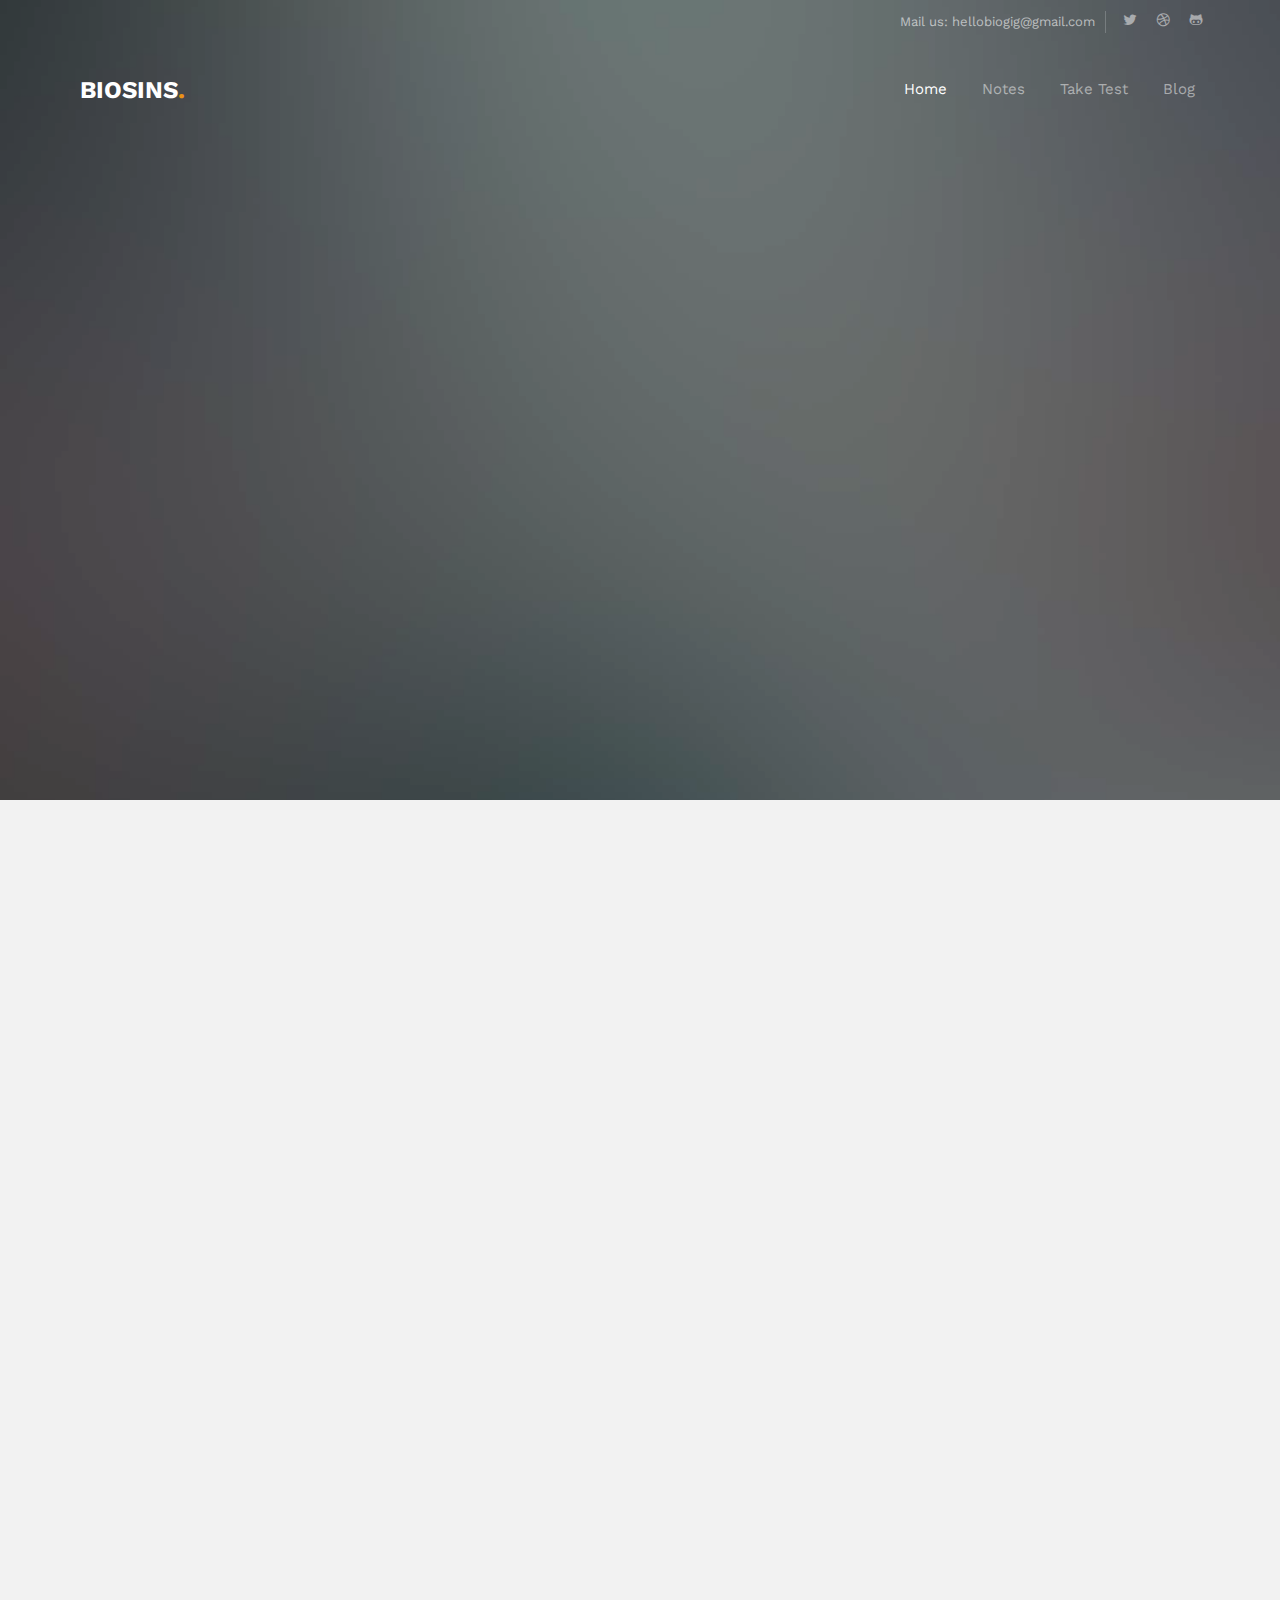
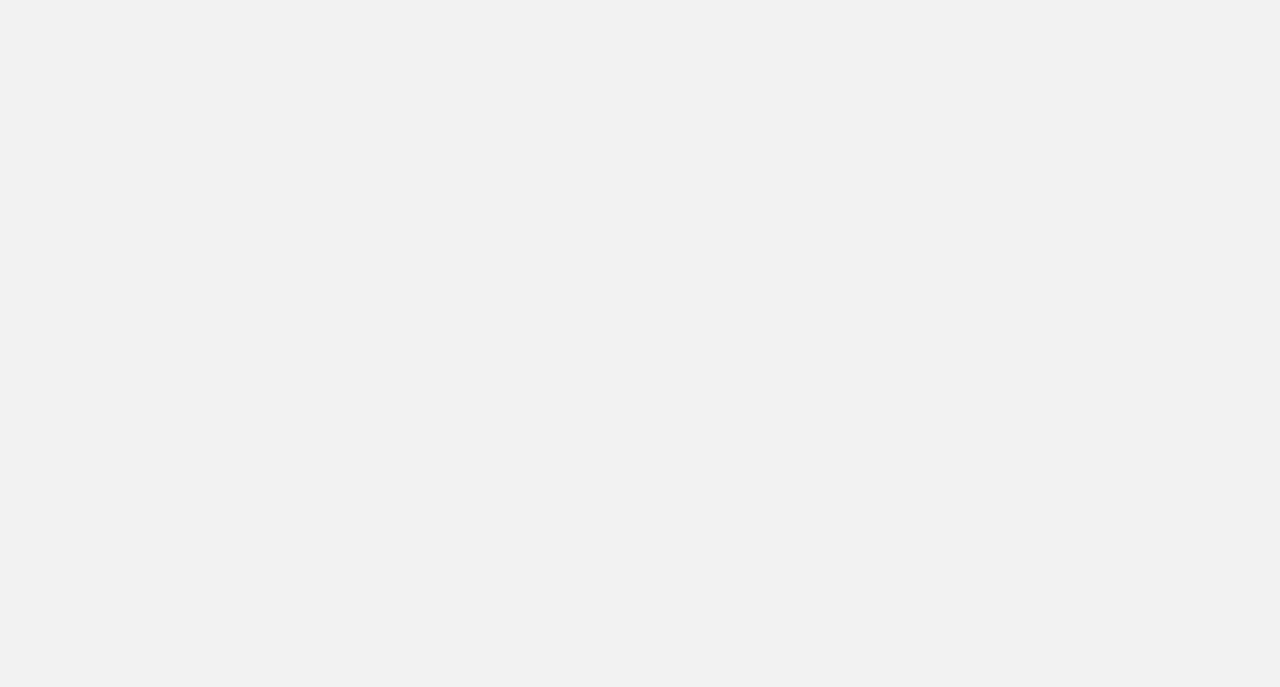
<file: index.html>
<!DOCTYPE HTML>
<html>
	<head>
	<meta charset="utf-8">
	<meta http-equiv="X-UA-Compatible" content="IE=edge">
	<title>Biosins &mdash; Exploring beyond Theorizons</title>
	<meta name="viewport" content="width=device-width, initial-scale=1">
	<meta name="description" content="Exploring beyond Theorizons" />
	<meta name="keywords" content="biosins, beyond theorizons, education" />
	<meta name="author" content="Biosins" />

	<link href="https://fonts.googleapis.com/css?family=Work+Sans:300,400,500,700,800" rel="stylesheet">
	<link rel="stylesheet" href="css/animate.css">
	<link rel="stylesheet" href="css/icomoon.css">
	<link rel="stylesheet" href="css/bootstrap.css">
	<link rel="stylesheet" href="css/magnific-popup.css">
	<link rel="stylesheet" href="css/owl.carousel.min.css">
	<link rel="stylesheet" href="css/owl.theme.default.min.css">
	<link rel="stylesheet" href="css/style.css">
	<script src="js/modernizr-2.6.2.min.js"></script>

	</head>
	<body>
		
	<div class="fh5co-loader"></div>
	
	<div id="page">
	<nav class="fh5co-nav" role="navigation">
		<div class="top">
			<div class="container">
				<div class="row">
					<div class="col-xs-12 text-right">
						<p class="num">Mail us: hellobiogig@gmail.com</p>
						<ul class="fh5co-social">
							<li><a href="#"><i class="icon-twitter"></i></a></li>
							<li><a href="#"><i class="icon-dribbble"></i></a></li>
							<li><a href="#"><i class="icon-github"></i></a></li>
						</ul>
					</div>
				</div>
			</div>
		</div>
		<div class="top-menu">
			<div class="container">
				<div class="row">
					<div class="col-xs-1">
						<div id="fh5co-logo"><a href="index.html">Biosins<span>.</span></a></div>
					</div>
					<div class="col-xs-11 text-right menu-1">
						<ul>
							<li class="active"><a href="index.html">Home</a></li>
							<li><a href="notes.html">Notes</a></li>
							<li><a href="#">Take Test</a></li>
							<li class="has-dropdown">
								<a href="blog.html">Blog</a>
								<ul class="dropdown">
									<li><a href="#">Web Design</a></li>
									<li><a href="#">eCommerce</a></li>
									<li><a href="#">Branding</a></li>
									<li><a href="#">API</a></li>
								</ul>
							</li>
						</ul>
					</div>
				</div>
				
			</div>
		</div>
	</nav>

	<header id="fh5co-header" class="fh5co-cover" role="banner" style="background-image:url(images/img_bg_1.jpg);" data-stellar-background-ratio="0.5">
		<div class="overlay"></div>
		<div class="container">
			<div class="row">
				<div class="col-md-8 col-md-offset-2 text-center">
					<div class="display-t">
						<div class="display-tc animate-box" data-animate-effect="fadeIn">
							<h1>The Art of Teaching is the Art of Assisting Discovery</h1>
							<h2>Exploring beyond Theorizons</h2>
							<p><a class="btn btn-primary btn-lg btn-learn" href="test.html">Take Test</a> <a class="btn btn-primary btn-lg popup-vimeo btn-video" href="https://vimeo.com/channels/staffpicks/93951774"><i class="icon-play"></i> Watch Video</a></p>
						</div>
					</div>
				</div>
			</div>
		</div>
	</header>

	<!-- Removed Counters Section -->

	<div id="fh5co-explore" class="fh5co-bg-section">
		<div class="container">
			<div class="row animate-box">
				<div class="col-md-6 col-md-offset-3 text-center fh5co-heading">
					<h2>Take Test</h2>
					<p>Far far away, behind the word mountains, far from the countries Vokalia and Consonantia, there live the blind texts. </p>
				</div>
			</div>
		</div>		
		<div class="fh5co-explore fh5co-explore1">
			<div class="container">
				<div class="row">
					<div class="col-md-8 col-md-push-5 animate-box">
						<img class="img-responsive" src="images/work_1.png" alt="work">
					</div>
					<div class="col-md-4 col-md-pull-8 animate-box">
						<div class="mt">
							<h3>We Want You To Learn English</h3>
							<p>Far far away, behind the word mountains, far from the countries Vokalia and Consonantia, there live the blind texts.</p>
							<ul class="list-nav">
								<li><i class="icon-check2"></i>Far far away, behind the word</li>
								<li><i class="icon-check2"></i>There live the blind texts</li>
								<li><i class="icon-check2"></i>Separated they live in bookmarksgrove</li>
							</ul>
							<p><a class="btn btn-primary btn-lg popup-vimeo btn-video" href="https://vimeo.com/channels/staffpicks/93951774"><i class="icon-play"></i> Watch Video</a></p>
						</div>
					</div>
				</div>
			</div>
		</div>

		<!-- Removed Showcase of Finished Projects Section -->

		<div id="fh5co-blog">
			<div class="container">
				<div class="row animate-box">
					<div class="col-md-8 col-md-offset-2 text-center fh5co-heading">
						<h2>Recent Post</h2>
						<p>We are working on it!</p>
					</div>
				</div>
			</div>
		</div>

		<!-- Removed Get Started Section -->

	</div>

	<!-- Removed Legal Section -->

	<div class="gototop js-top">
		<a href="#" class="js-gotop"><i class="icon-arrow-up"></i></a>
	</div>
	
	<script src="js/jquery.min.js"></script>
	<script src="js/jquery.easing.1.3.js"></script>
	<script src="js/bootstrap.min.js"></script>
	<script src="js/jquery.waypoints.min.js"></script>
	<script src="js/jquery.stellar.min.js"></script>
	<script src="js/owl.carousel.min.js"></script>
	<script src="js/jquery.countTo.js"></script>
	<script src="js/jquery.magnific-popup.min.js"></script>
	<script src="js/magnific-popup-options.js"></script>
	<script src="js/main.js"></script>

	</body>
</html>
</file>
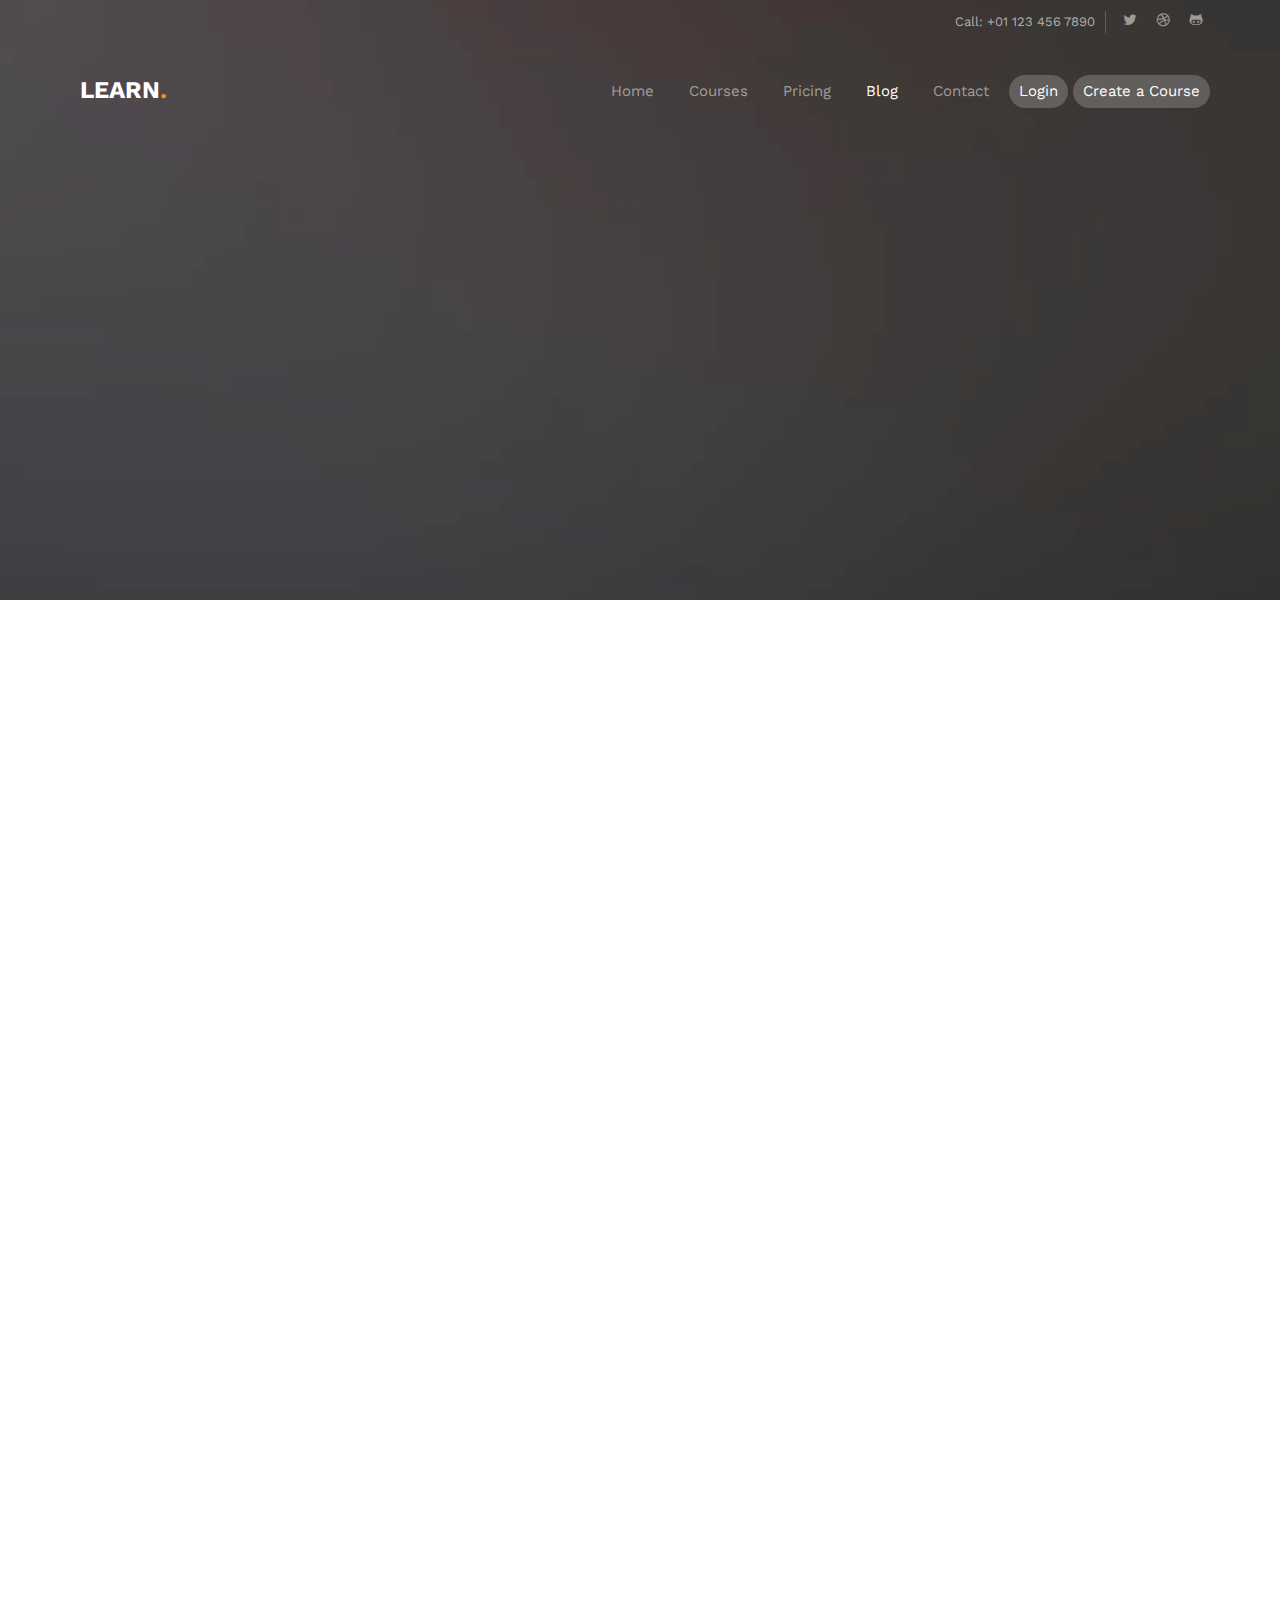
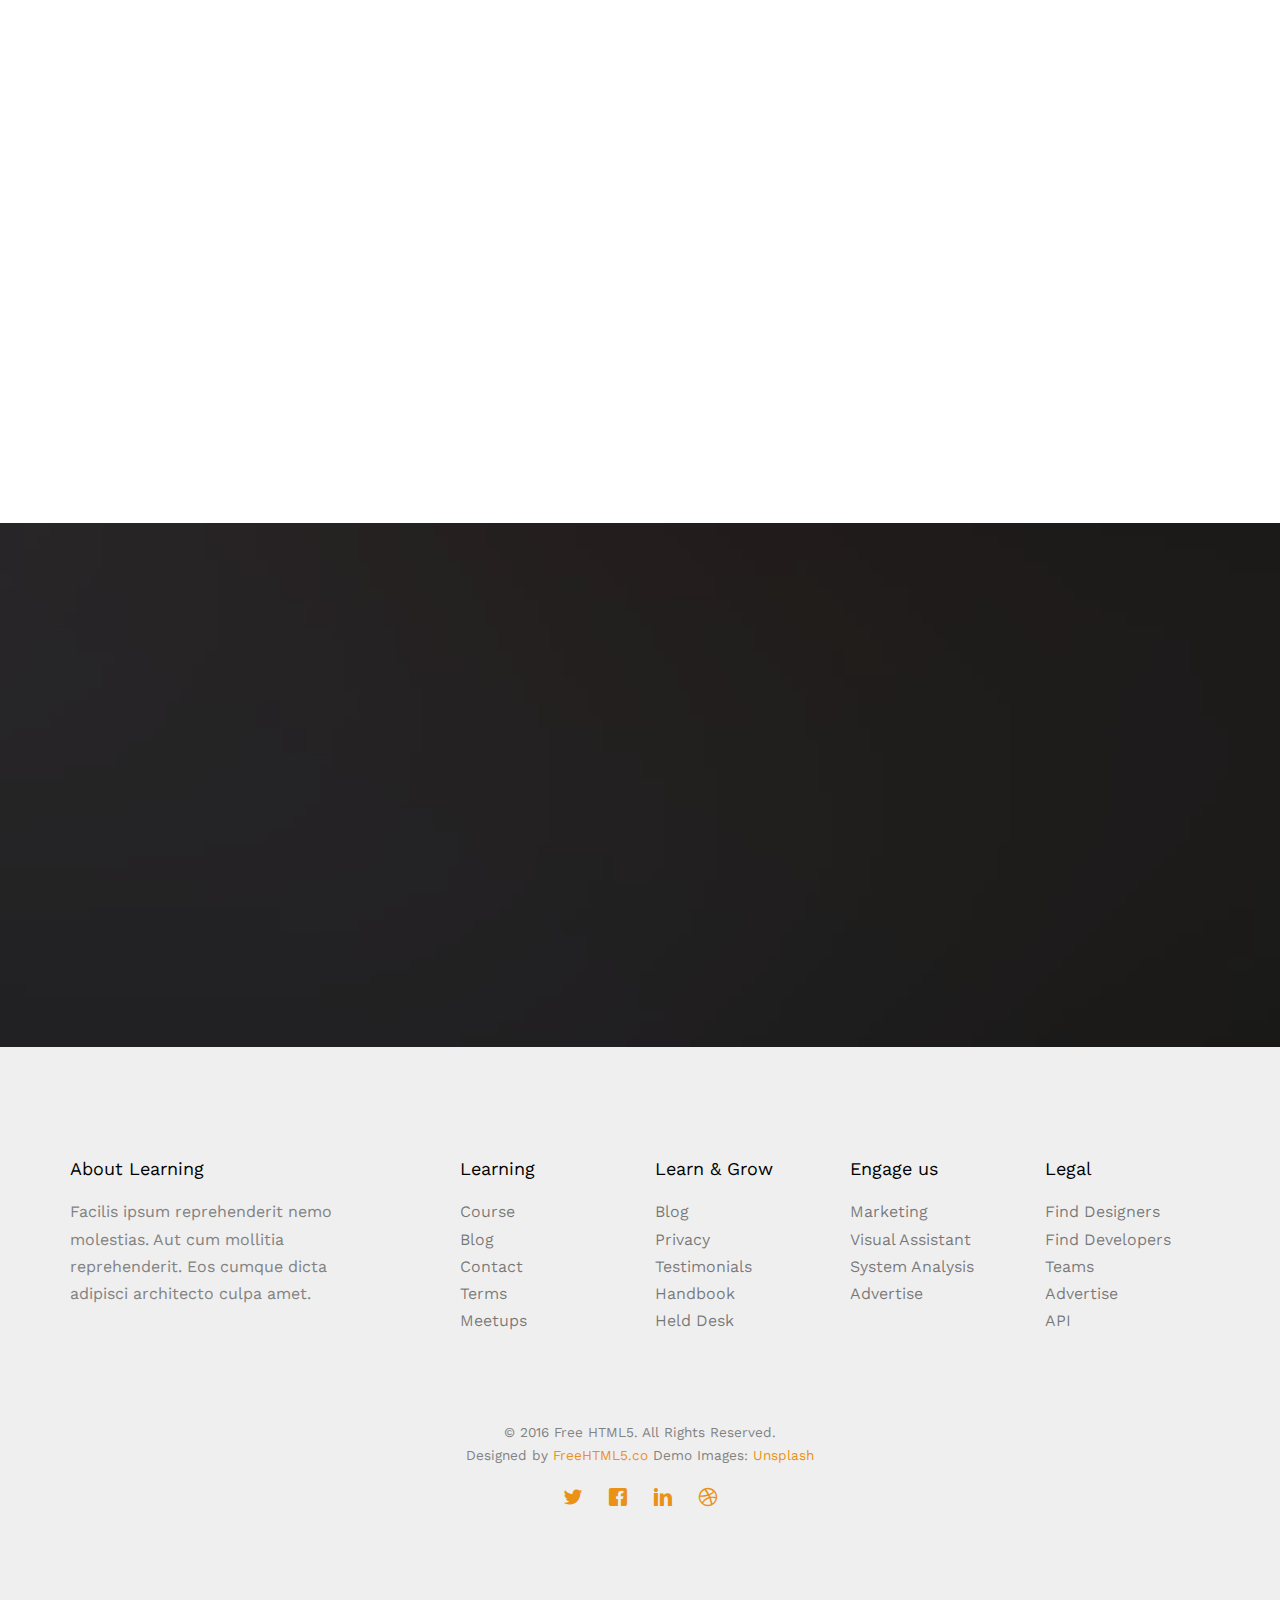
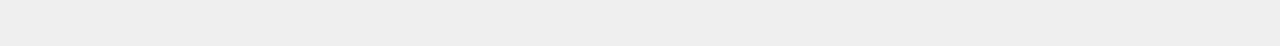
<file: blog.html>
<!DOCTYPE HTML>
<html>
	<head>
	<meta charset="utf-8">
	<meta http-equiv="X-UA-Compatible" content="IE=edge">
	<title>Learn &mdash; Free Website Template, Free HTML5 Template by freehtml5.co</title>
	<meta name="viewport" content="width=device-width, initial-scale=1">
	<meta name="description" content="Free HTML5 Website Template by freehtml5.co" />
	<meta name="keywords" content="free website templates, free html5, free template, free bootstrap, free website template, html5, css3, mobile first, responsive" />
	<meta name="author" content="freehtml5.co" />

	<!-- 
	//////////////////////////////////////////////////////

	FREE HTML5 TEMPLATE 
	DESIGNED & DEVELOPED by FreeHTML5.co
		
	Website: 		http://freehtml5.co/
	Email: 			info@freehtml5.co
	Twitter: 		http://twitter.com/fh5co
	Facebook: 		https://www.facebook.com/fh5co

	//////////////////////////////////////////////////////
	 -->

  	<!-- Facebook and Twitter integration -->
	<meta property="og:title" content=""/>
	<meta property="og:image" content=""/>
	<meta property="og:url" content=""/>
	<meta property="og:site_name" content=""/>
	<meta property="og:description" content=""/>
	<meta name="twitter:title" content="" />
	<meta name="twitter:image" content="" />
	<meta name="twitter:url" content="" />
	<meta name="twitter:card" content="" />

	<link href="https://fonts.googleapis.com/css?family=Work+Sans:300,400,500,700,800" rel="stylesheet">
	
	<!-- Animate.css -->
	<link rel="stylesheet" href="css/animate.css">
	<!-- Icomoon Icon Fonts-->
	<link rel="stylesheet" href="css/icomoon.css">
	<!-- Bootstrap  -->
	<link rel="stylesheet" href="css/bootstrap.css">

	<!-- Magnific Popup -->
	<link rel="stylesheet" href="css/magnific-popup.css">

	<!-- Owl Carousel  -->
	<link rel="stylesheet" href="css/owl.carousel.min.css">
	<link rel="stylesheet" href="css/owl.theme.default.min.css">

	<!-- Theme style  -->
	<link rel="stylesheet" href="css/style.css">

	<!-- Modernizr JS -->
	<script src="js/modernizr-2.6.2.min.js"></script>
	<!-- FOR IE9 below -->
	<!--[if lt IE 9]>
	<script src="js/respond.min.js"></script>
	<![endif]-->

	</head>
	<body>
		
	<div class="fh5co-loader"></div>
	
	<div id="page">
	<nav class="fh5co-nav" role="navigation">
		<div class="top">
			<div class="container">
				<div class="row">
					<div class="col-xs-12 text-right">
						<p class="num">Call: +01 123 456 7890</p>
						<ul class="fh5co-social">
							<li><a href="#"><i class="icon-twitter"></i></a></li>
							<li><a href="#"><i class="icon-dribbble"></i></a></li>
							<li><a href="#"><i class="icon-github"></i></a></li>
						</ul>
					</div>
				</div>
			</div>
		</div>
		<div class="top-menu">
			<div class="container">
				<div class="row">
					<div class="col-xs-1">
						<div id="fh5co-logo"><a href="index.html">Learn<span>.</span></a></div>
					</div>
					<div class="col-xs-11 text-right menu-1">
						<ul>
							<li><a href="index.html">Home</a></li>
							<li><a href="courses.html">Courses</a></li>
							<li><a href="pricing.html">Pricing</a></li>
							<li class="has-dropdown active">
								<a href="blog.html">Blog</a>
								<ul class="dropdown">
									<li><a href="#">Web Design</a></li>
									<li><a href="#">eCommerce</a></li>
									<li><a href="#">Branding</a></li>
									<li><a href="#">API</a></li>
								</ul>
							</li>
							<li><a href="contact.html">Contact</a></li>
							<li class="btn-cta"><a href="#"><span>Login</span></a></li>
							<li class="btn-cta"><a href="#"><span>Create a Course</span></a></li>
						</ul>
					</div>
				</div>
				
			</div>
		</div>
	</nav>

	<header id="fh5co-header" class="fh5co-cover fh5co-cover-sm" role="banner" style="background-image:url(images/img_bg_2.jpg);" data-stellar-background-ratio="0.5">
		<div class="overlay"></div>
		<div class="container">
			<div class="row">
				<div class="col-md-8 col-md-offset-2 text-center">
					<div class="display-t">
						<div class="display-tc animate-box" data-animate-effect="fadeIn">
							<h1>Blog</h1>
							<h2>Free html5 templates Made by <a href="http://freehtml5.co" target="_blank">freehtml5.co</a></h2>
						</div>
					</div>
				</div>
			</div>
		</div>
	</header>

	<div id="fh5co-blog">
		<div class="container">
			<div class="row">
				<div class="col-lg-4 col-md-4">
					<div class="fh5co-blog animate-box">
						<a href="#"><img class="img-responsive" src="images/project-4.jpg" alt=""></a>
						<div class="blog-text">
							<h3><a href=""#>45 Minimal Workspace Rooms for Web Savvys</a></h3>
							<span class="posted_on">Nov. 15th</span>
							<span class="comment"><a href="">21<i class="icon-speech-bubble"></i></a></span>
							<p>Far far away, behind the word mountains, far from the countries Vokalia and Consonantia, there live the blind texts.</p>
							<a href="#" class="btn btn-primary">Read More</a>
						</div> 
					</div>
				</div>
				<div class="col-lg-4 col-md-4">
					<div class="fh5co-blog animate-box">
						<a href="#"><img class="img-responsive" src="images/project-2.jpg" alt=""></a>
						<div class="blog-text">
							<h3><a href=""#>45 Minimal Worksspace Rooms for Web Savvys</a></h3>
							<span class="posted_on">Nov. 15th</span>
							<span class="comment"><a href="">21<i class="icon-speech-bubble"></i></a></span>
							<p>Far far away, behind the word mountains, far from the countries Vokalia and Consonantia, there live the blind texts.</p>
							<a href="#" class="btn btn-primary">Read More</a>
						</div> 
					</div>
				</div>
				<div class="col-lg-4 col-md-4">
					<div class="fh5co-blog animate-box">
						<a href="#"><img class="img-responsive" src="images/project-3.jpg" alt=""></a>
						<div class="blog-text">
							<h3><a href=""#>45 Minimal Workspace Rooms for Web Savvys</a></h3>
							<span class="posted_on">Nov. 15th</span>
							<span class="comment"><a href="">21<i class="icon-speech-bubble"></i></a></span>
							<p>Far far away, behind the word mountains, far from the countries Vokalia and Consonantia, there live the blind texts.</p>
							<a href="#" class="btn btn-primary">Read More</a>
						</div> 
					</div>
				</div>

				<div class="col-lg-4 col-md-4">
					<div class="fh5co-blog animate-box">
						<a href="#"><img class="img-responsive" src="images/project-1.jpg" alt=""></a>
						<div class="blog-text">
							<h3><a href=""#>45 Minimal Workspace Rooms for Web Savvys</a></h3>
							<span class="posted_on">Nov. 15th</span>
							<span class="comment"><a href="">21<i class="icon-speech-bubble"></i></a></span>
							<p>Far far away, behind the word mountains, far from the countries Vokalia and Consonantia, there live the blind texts.</p>
							<a href="#" class="btn btn-primary">Read More</a>
						</div> 
					</div>
				</div>
				<div class="col-lg-4 col-md-4">
					<div class="fh5co-blog animate-box">
						<a href="#"><img class="img-responsive" src="images/project-6.jpg" alt=""></a>
						<div class="blog-text">
							<h3><a href=""#>45 Minimal Worksspace Rooms for Web Savvys</a></h3>
							<span class="posted_on">Nov. 15th</span>
							<span class="comment"><a href="">21<i class="icon-speech-bubble"></i></a></span>
							<p>Far far away, behind the word mountains, far from the countries Vokalia and Consonantia, there live the blind texts.</p>
							<a href="#" class="btn btn-primary">Read More</a>
						</div> 
					</div>
				</div>
				<div class="col-lg-4 col-md-4">
					<div class="fh5co-blog animate-box">
						<a href="#"><img class="img-responsive" src="images/project-5.jpg" alt=""></a>
						<div class="blog-text">
							<h3><a href=""#>45 Minimal Workspace Rooms for Web Savvys</a></h3>
							<span class="posted_on">Nov. 15th</span>
							<span class="comment"><a href="">21<i class="icon-speech-bubble"></i></a></span>
							<p>Far far away, behind the word mountains, far from the countries Vokalia and Consonantia, there live the blind texts.</p>
							<a href="#" class="btn btn-primary">Read More</a>
						</div> 
					</div>
				</div>
			</div>
		</div>
	</div>
	
	<div id="fh5co-started" style="background-image:url(images/img_bg_2.jpg);">
		<div class="overlay"></div>
		<div class="container">
			<div class="row animate-box">
				<div class="col-md-8 col-md-offset-2 text-center fh5co-heading">
					<h2>Lets Get Started</h2>
					<p>Dignissimos asperiores vitae velit veniam totam fuga molestias accusamus alias autem provident. Odit ab aliquam dolor eius.</p>
				</div>
			</div>
			<div class="row animate-box">
				<div class="col-md-8 col-md-offset-2 text-center">
					<p><a href="#" class="btn btn-default btn-lg">Create A Free Course</a></p>
				</div>
			</div>
		</div>
	</div>

	<footer id="fh5co-footer" role="contentinfo">
		<div class="container">
			<div class="row row-pb-md">
				<div class="col-md-3 fh5co-widget">
					<h4>About Learning</h4>
					<p>Facilis ipsum reprehenderit nemo molestias. Aut cum mollitia reprehenderit. Eos cumque dicta adipisci architecto culpa amet.</p>
				</div>
				<div class="col-md-2 col-sm-4 col-xs-6 col-md-push-1">
					<h4>Learning</h4>
					<ul class="fh5co-footer-links">
						<li><a href="#">Course</a></li>
						<li><a href="#">Blog</a></li>
						<li><a href="#">Contact</a></li>
						<li><a href="#">Terms</a></li>
						<li><a href="#">Meetups</a></li>
					</ul>
				</div>

				<div class="col-md-2 col-sm-4 col-xs-6 col-md-push-1">
					<h4>Learn &amp; Grow</h4>
					<ul class="fh5co-footer-links">
						<li><a href="#">Blog</a></li>
						<li><a href="#">Privacy</a></li>
						<li><a href="#">Testimonials</a></li>
						<li><a href="#">Handbook</a></li>
						<li><a href="#">Held Desk</a></li>
					</ul>
				</div>

				<div class="col-md-2 col-sm-4 col-xs-6 col-md-push-1">
					<h4>Engage us</h4>
					<ul class="fh5co-footer-links">
						<li><a href="#">Marketing</a></li>
						<li><a href="#">Visual Assistant</a></li>
						<li><a href="#">System Analysis</a></li>
						<li><a href="#">Advertise</a></li>
					</ul>
				</div>

				<div class="col-md-2 col-sm-4 col-xs-6 col-md-push-1">
					<h4>Legal</h4>
					<ul class="fh5co-footer-links">
						<li><a href="#">Find Designers</a></li>
						<li><a href="#">Find Developers</a></li>
						<li><a href="#">Teams</a></li>
						<li><a href="#">Advertise</a></li>
						<li><a href="#">API</a></li>
					</ul>
				</div>
			</div>

			<div class="row copyright">
				<div class="col-md-12 text-center">
					<p>
						<small class="block">&copy; 2016 Free HTML5. All Rights Reserved.</small> 
						<small class="block">Designed by <a href="http://freehtml5.co/" target="_blank">FreeHTML5.co</a> Demo Images: <a href="http://unsplash.co/" target="_blank">Unsplash</a></small>
					</p>
					<p>
						<ul class="fh5co-social-icons">
							<li><a href="#"><i class="icon-twitter"></i></a></li>
							<li><a href="#"><i class="icon-facebook"></i></a></li>
							<li><a href="#"><i class="icon-linkedin"></i></a></li>
							<li><a href="#"><i class="icon-dribbble"></i></a></li>
						</ul>
					</p>
				</div>
			</div>

		</div>
	</footer>
	</div>

	<div class="gototop js-top">
		<a href="#" class="js-gotop"><i class="icon-arrow-up"></i></a>
	</div>
	
	<!-- jQuery -->
	<script src="js/jquery.min.js"></script>
	<!-- jQuery Easing -->
	<script src="js/jquery.easing.1.3.js"></script>
	<!-- Bootstrap -->
	<script src="js/bootstrap.min.js"></script>
	<!-- Waypoints -->
	<script src="js/jquery.waypoints.min.js"></script>
	<!-- Stellar Parallax -->
	<script src="js/jquery.stellar.min.js"></script>
	<!-- Carousel -->
	<script src="js/owl.carousel.min.js"></script>
	<!-- countTo -->
	<script src="js/jquery.countTo.js"></script>
	<!-- Magnific Popup -->
	<script src="js/jquery.magnific-popup.min.js"></script>
	<script src="js/magnific-popup-options.js"></script>
	<!-- Main -->
	<script src="js/main.js"></script>

	</body>
</html>
</file>
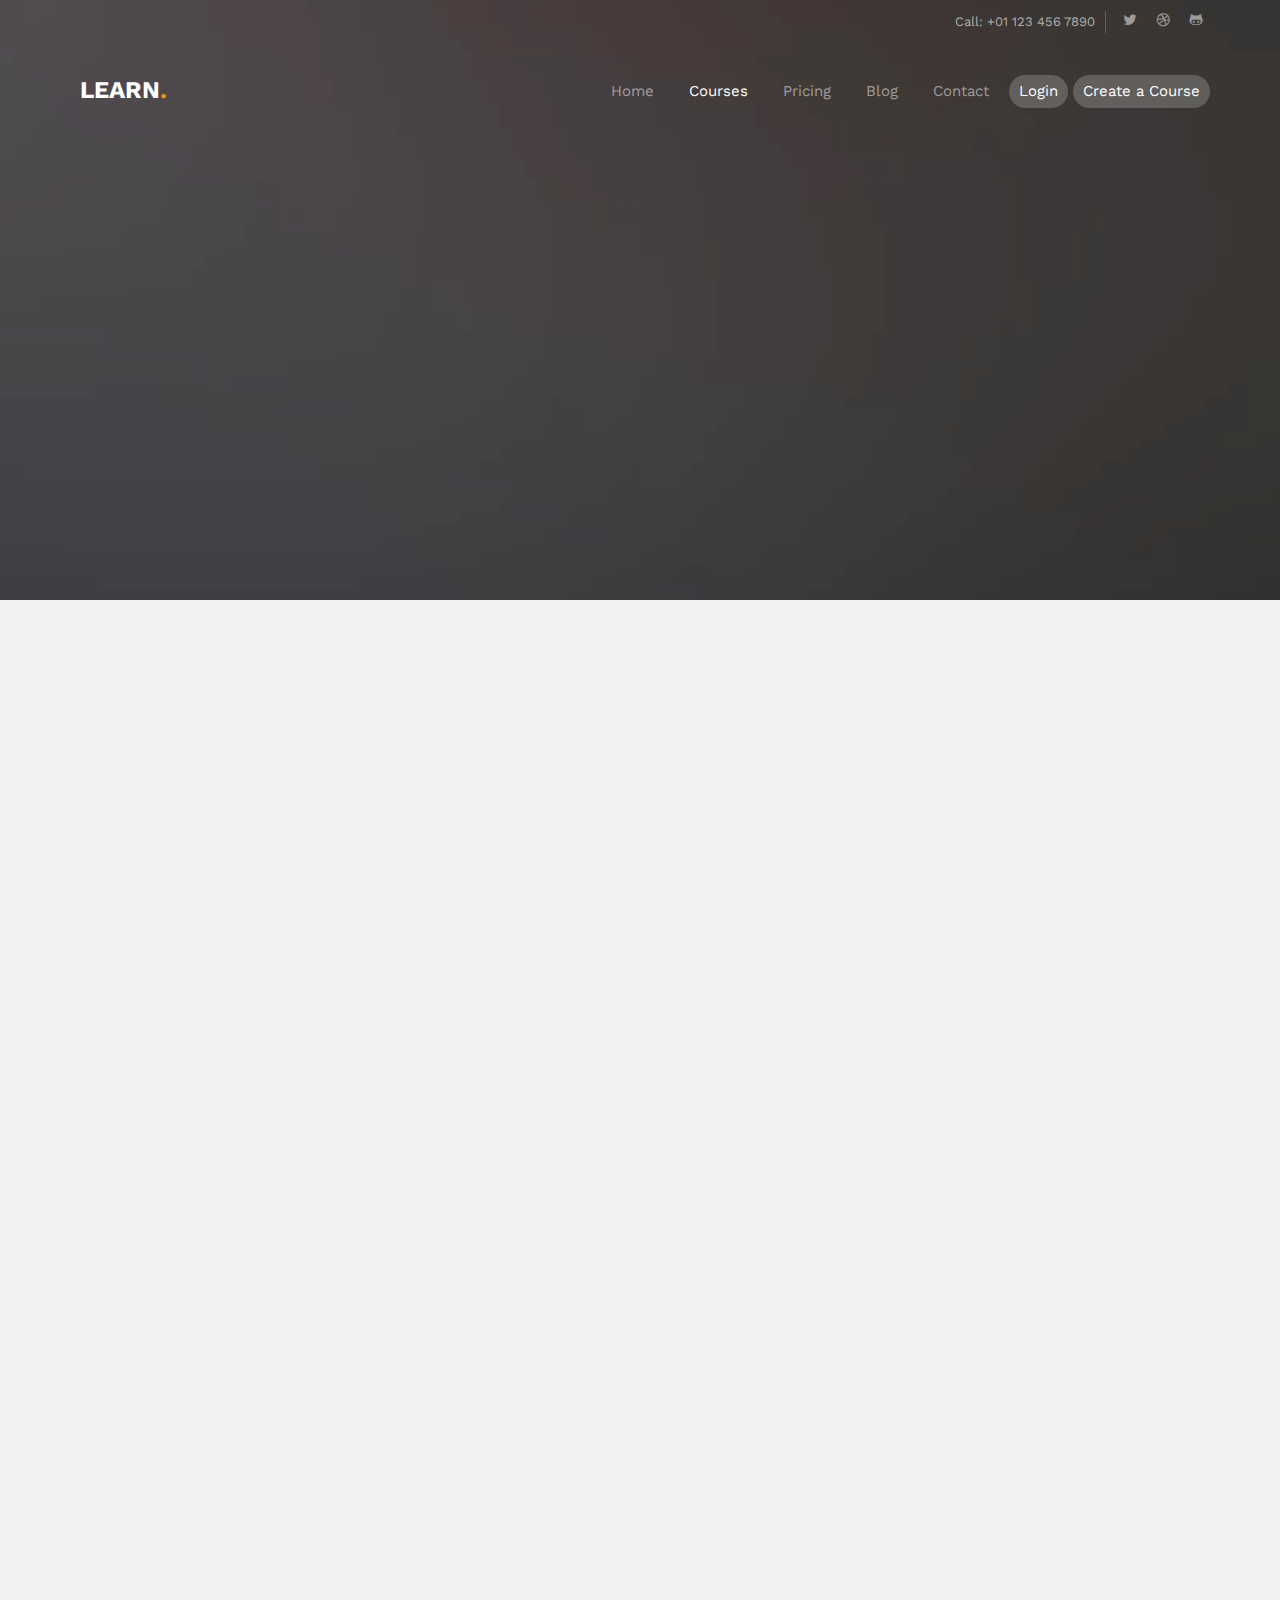
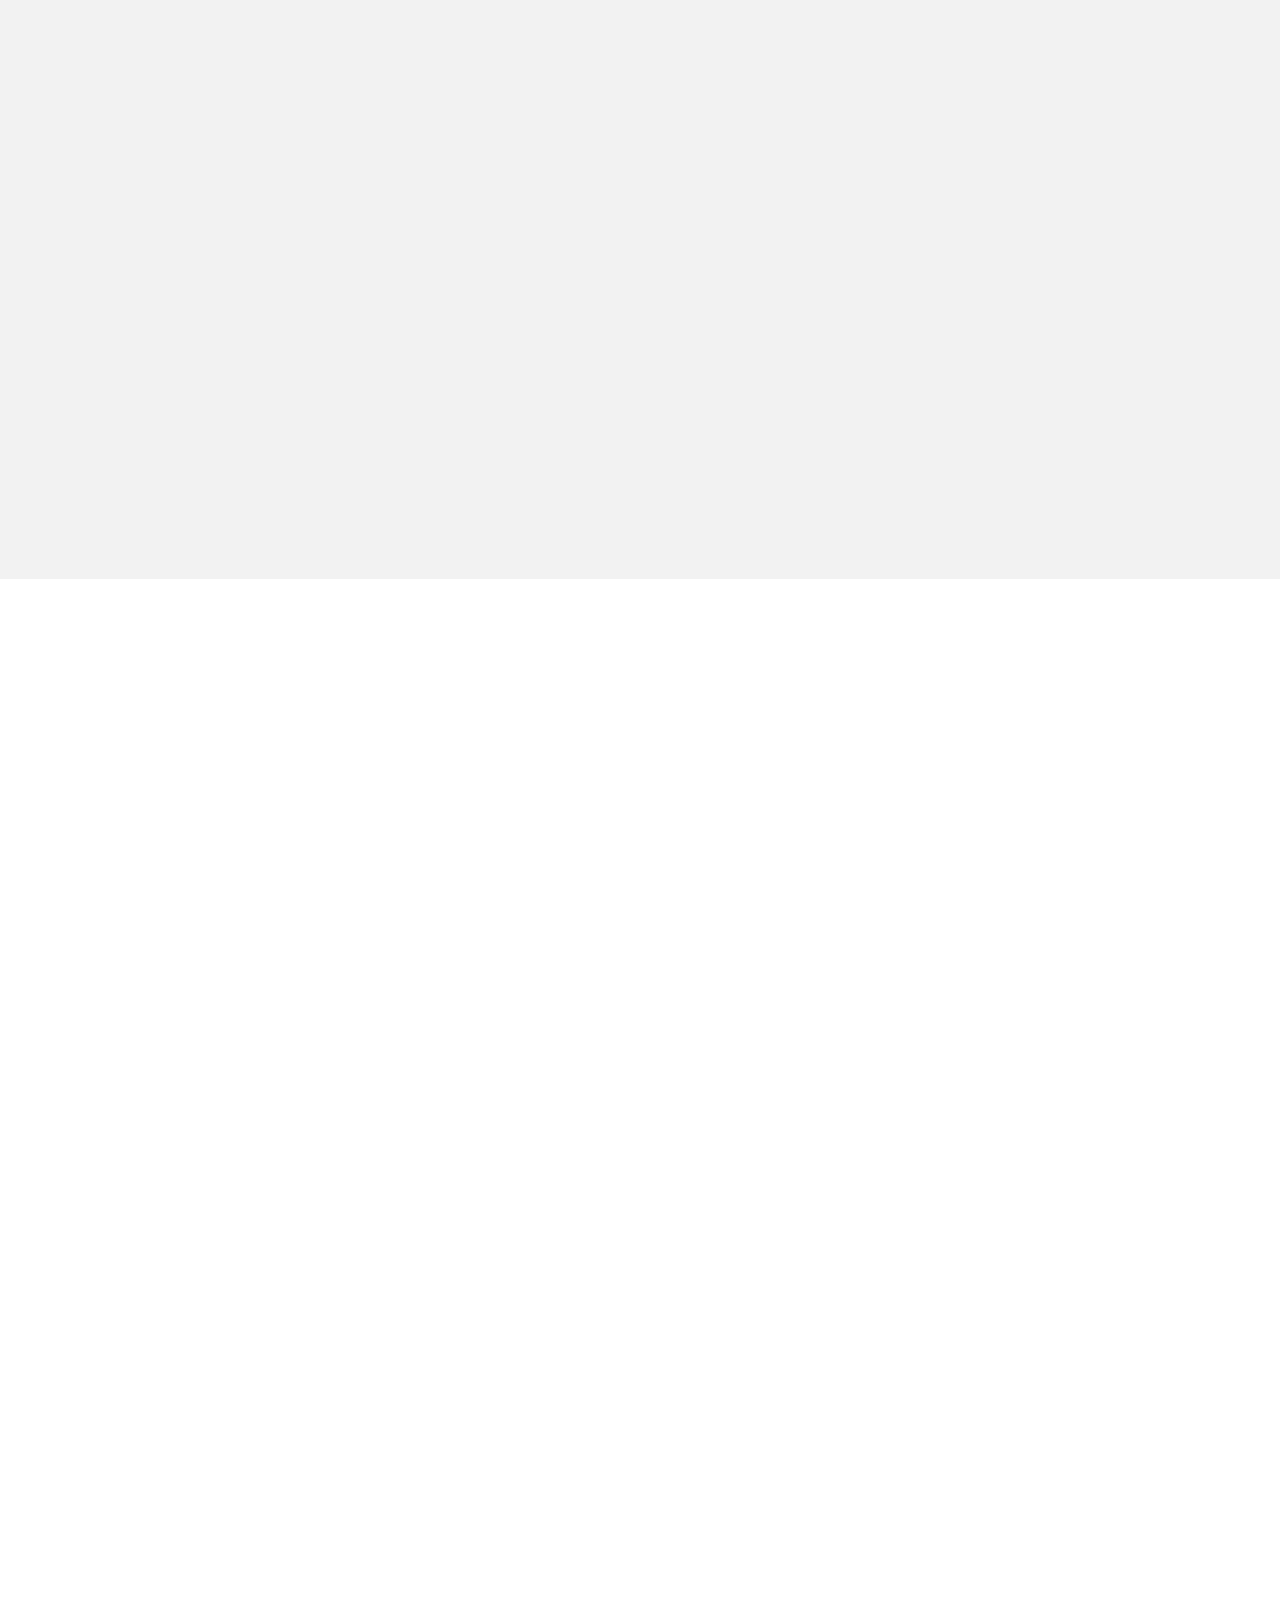
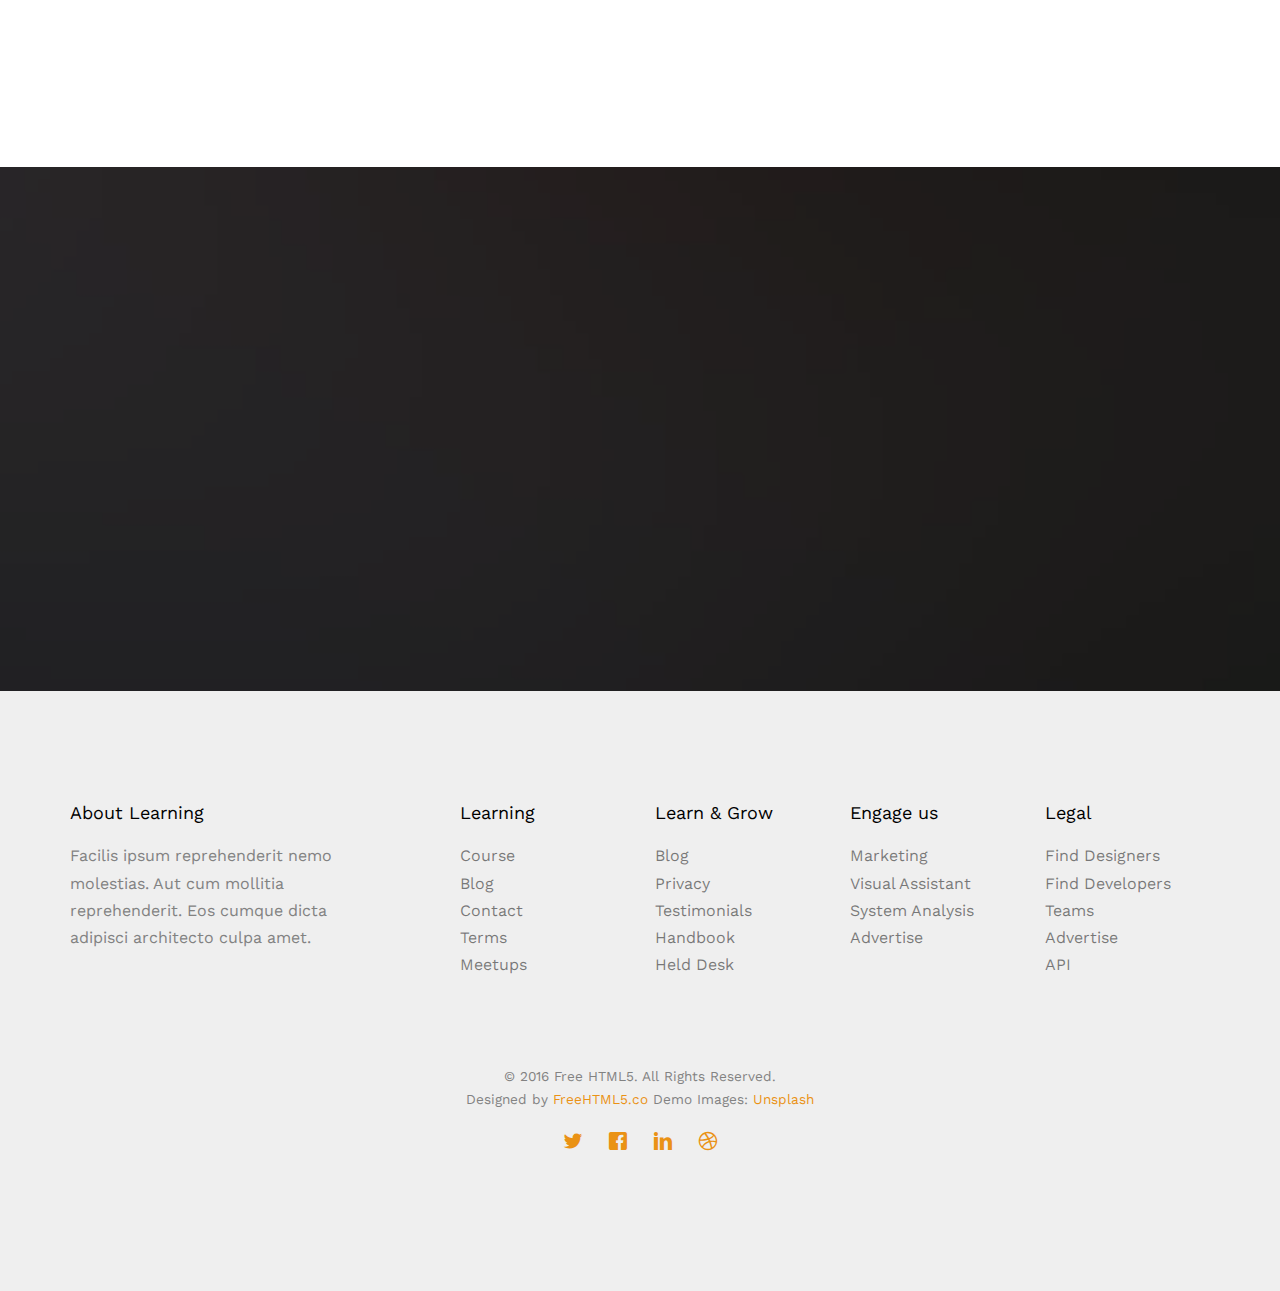
<file: courses.html>
<!DOCTYPE HTML>
<html>
	<head>
	<meta charset="utf-8">
	<meta http-equiv="X-UA-Compatible" content="IE=edge">
	<title>Learn &mdash; Free Website Template, Free HTML5 Template by freehtml5.co</title>
	<meta name="viewport" content="width=device-width, initial-scale=1">
	<meta name="description" content="Free HTML5 Website Template by freehtml5.co" />
	<meta name="keywords" content="free website templates, free html5, free template, free bootstrap, free website template, html5, css3, mobile first, responsive" />
	<meta name="author" content="freehtml5.co" />

	<!-- 
	//////////////////////////////////////////////////////

	FREE HTML5 TEMPLATE 
	DESIGNED & DEVELOPED by FreeHTML5.co
		
	Website: 		http://freehtml5.co/
	Email: 			info@freehtml5.co
	Twitter: 		http://twitter.com/fh5co
	Facebook: 		https://www.facebook.com/fh5co

	//////////////////////////////////////////////////////
	 -->

  	<!-- Facebook and Twitter integration -->
	<meta property="og:title" content=""/>
	<meta property="og:image" content=""/>
	<meta property="og:url" content=""/>
	<meta property="og:site_name" content=""/>
	<meta property="og:description" content=""/>
	<meta name="twitter:title" content="" />
	<meta name="twitter:image" content="" />
	<meta name="twitter:url" content="" />
	<meta name="twitter:card" content="" />

	<link href="https://fonts.googleapis.com/css?family=Work+Sans:300,400,500,700,800" rel="stylesheet">
	
	<!-- Animate.css -->
	<link rel="stylesheet" href="css/animate.css">
	<!-- Icomoon Icon Fonts-->
	<link rel="stylesheet" href="css/icomoon.css">
	<!-- Bootstrap  -->
	<link rel="stylesheet" href="css/bootstrap.css">

	<!-- Magnific Popup -->
	<link rel="stylesheet" href="css/magnific-popup.css">

	<!-- Owl Carousel  -->
	<link rel="stylesheet" href="css/owl.carousel.min.css">
	<link rel="stylesheet" href="css/owl.theme.default.min.css">

	<!-- Theme style  -->
	<link rel="stylesheet" href="css/style.css">

	<!-- Modernizr JS -->
	<script src="js/modernizr-2.6.2.min.js"></script>
	<!-- FOR IE9 below -->
	<!--[if lt IE 9]>
	<script src="js/respond.min.js"></script>
	<![endif]-->

	</head>
	<body>
		
	<div class="fh5co-loader"></div>
	
	<div id="page">
	<nav class="fh5co-nav" role="navigation">
		<div class="top">
			<div class="container">
				<div class="row">
					<div class="col-xs-12 text-right">
						<p class="num">Call: +01 123 456 7890</p>
						<ul class="fh5co-social">
							<li><a href="#"><i class="icon-twitter"></i></a></li>
							<li><a href="#"><i class="icon-dribbble"></i></a></li>
							<li><a href="#"><i class="icon-github"></i></a></li>
						</ul>
					</div>
				</div>
			</div>
		</div>
		<div class="top-menu">
			<div class="container">
				<div class="row">
					<div class="col-xs-1">
						<div id="fh5co-logo"><a href="index.html">Learn<span>.</span></a></div>
					</div>
					<div class="col-xs-11 text-right menu-1">
						<ul>
							<li><a href="index.html">Home</a></li>
							<li class="active"><a href="courses.html">Courses</a></li>
							<li><a href="pricing.html">Pricing</a></li>
							<li class="has-dropdown">
								<a href="blog.html">Blog</a>
								<ul class="dropdown">
									<li><a href="#">Web Design</a></li>
									<li><a href="#">eCommerce</a></li>
									<li><a href="#">Branding</a></li>
									<li><a href="#">API</a></li>
								</ul>
							</li>
							<li><a href="contact.html">Contact</a></li>
							<li class="btn-cta"><a href="#"><span>Login</span></a></li>
							<li class="btn-cta"><a href="#"><span>Create a Course</span></a></li>
						</ul>
					</div>
				</div>
				
			</div>
		</div>
	</nav>

	<header id="fh5co-header" class="fh5co-cover fh5co-cover-sm" role="banner" style="background-image:url(images/img_bg_2.jpg);" data-stellar-background-ratio="0.5">
		<div class="overlay"></div>
		<div class="container">
			<div class="row">
				<div class="col-md-8 col-md-offset-2 text-center">
					<div class="display-t">
						<div class="display-tc animate-box" data-animate-effect="fadeIn">
							<h1>Courses</h1>
							<h2>Free html5 templates Made by <a href="http://freehtml5.co" target="_blank">freehtml5.co</a></h2>
						</div>
					</div>
				</div>
			</div>
		</div>
	</header>

	<div id="fh5co-explore" class="fh5co-bg-section">
		<div class="container">
			<div class="row animate-box">
				<div class="col-md-6 col-md-offset-3 text-center fh5co-heading">
					<h2>Take A Course</h2>
					<p>Far far away, behind the word mountains, far from the countries Vokalia and Consonantia, there live the blind texts. </p>
				</div>
			</div>
		</div>		
		<div class="fh5co-explore fh5co-explore1">
			<div class="container">
				<div class="row">
					<div class="col-md-8 col-md-push-5 animate-box">
						<img class="img-responsive" src="images/work_1.png" alt="work">
					</div>
					<div class="col-md-4 col-md-pull-8 animate-box">
						<div class="mt">
							<h3>We Want You To Learn English</h3>
							<p>Far far away, behind the word mountains, far from the countries Vokalia and Consonantia, there live the blind texts.</p>
							<ul class="list-nav">
								<li><i class="icon-check2"></i>Far far away, behind the word</li>
								<li><i class="icon-check2"></i>There live the blind texts</li>
								<li><i class="icon-check2"></i>Separated they live in bookmarksgrove</li>
							</ul>
							<p><a class="btn btn-primary btn-lg popup-vimeo btn-video" href="https://vimeo.com/channels/staffpicks/93951774"><i class="icon-play"></i> Watch Video</a></p>
						</div>
					</div>
				</div>
			</div>
		</div>

		<div class="fh5co-explore">
			<div class="container">
				<div class="row">
					<div class="col-md-8 col-md-pull-1 animate-box">
						<img class="img-responsive" src="images/work_1.png" alt="work">
					</div>
					<div class="col-md-4 animate-box">
						<div class="mt">
							<div>
								<h4><i class="icon-user"></i>Real Project For Real Solutions</h4>
								<p>Far far away, behind the word mountains, far from the countries Vokalia and Consonantia. </p>
							</div>
							<div>
								<h4><i class="icon-video2"></i>Real Project For Real Solutions</h4>
								<p>Far far away, behind the word mountains, far from the countries Vokalia and Consonantia, there live the blind texts. </p>
							</div>
							<div>
								<h4><i class="icon-shield"></i>Real Project For Real Solutions</h4>
								<p>Far far away, behind the word mountains, far from the countries Vokalia and Consonantia. </p>
							</div>
						</div>
					</div>
				</div>
			</div>
		</div>
	</div>

	<div id="fh5co-project">
		<div class="container-fluid proj-bottom">
			<div class="row">
				<div class="col-md-4 col-sm-6 fh5co-project animate-box" data-animate-effect="fadeIn">
					<a href="#"><img src="images/project-1.jpg" alt="Free HTML5 Website Template by FreeHTML5.co" class="img-responsive">
						<h3>Web Master</h3>
						<span>View Course</span>
					</a>
				</div>
				<div class="col-md-4 col-sm-6 fh5co-project animate-box" data-animate-effect="fadeIn">
					<a href="#"><img src="images/project-2.jpg" alt="Free HTML5 Website Template by FreeHTML5.co" class="img-responsive">
						<h3>Virtual Assistant</h3>
						<span>View Course</span>
					</a>
				</div>
				<div class="col-md-4 col-sm-6 fh5co-project animate-box" data-animate-effect="fadeIn">
					<a href="#"><img src="images/project-3.jpg" alt="Free HTML5 Website Template by FreeHTML5.co" class="img-responsive">
						<h3>Read Bible</h3>
						<span>View Course</span>
					</a>
				</div>
				<div class="col-md-4 col-sm-6 fh5co-project animate-box" data-animate-effect="fadeIn">
					<a href="#"><img src="images/project-9.jpg" alt="Free HTML5 Website Template by FreeHTML5.co" class="img-responsive">
						<h3>Programming</h3>
						<span>View Course</span>
					</a>
				</div>
				<div class="col-md-4 col-sm-6 fh5co-project animate-box" data-animate-effect="fadeIn">
					<a href="#"><img src="images/project-5.jpg" alt="Free HTML5 Website Template by FreeHTML5.co" class="img-responsive">
						<h3>Technician</h3>
						<span>View Course</span>
					</a>
				</div>
				<div class="col-md-4 col-sm-6 fh5co-project animate-box" data-animate-effect="fadeIn">
					<a href="#"><img src="images/project-6.jpg" alt="Free HTML5 Website Template by FreeHTML5.co" class="img-responsive">
						<h3>Photography</h3>
						<span>View Course</span>
					</a>
				</div>
			</div>
		</div>
		<div class="container">
			<div class="row">
				<div class="features">
					<div class="col-md-4 animate-box">
						<h4>We have coolest features of this course</h4>
						<p>Far far away, behind the word mountains, far from the countries Vokalia and Consonantia, there live the blind texts.  </p>
					</div>
					<div class="col-md-4 animate-box">
						<h4>Great teachers that we have</h4>
						<p>Far far away, behind the word mountains, far from the countries Vokalia and Consonantia, there live the blind texts.  </p>
					</div>
					<div class="col-md-4 animate-box">
						<h4>Steps by steps turorial session</h4>
						<p>Far far away, behind the word mountains, far from the countries Vokalia and Consonantia, there live the blind texts.  </p>
					</div>
				</div>
				<div class="col-md-12 text-center animate-box">
					<p><a class="btn btn-primary btn-lg btn-learn" href="#">Create A Free Course</a></p>
				</div>
			</div>
		</div>
	</div>
	
	<div id="fh5co-started" style="background-image:url(images/img_bg_2.jpg);">
		<div class="overlay"></div>
		<div class="container">
			<div class="row animate-box">
				<div class="col-md-8 col-md-offset-2 text-center fh5co-heading">
					<h2>Lets Get Started</h2>
					<p>Dignissimos asperiores vitae velit veniam totam fuga molestias accusamus alias autem provident. Odit ab aliquam dolor eius.</p>
				</div>
			</div>
			<div class="row animate-box">
				<div class="col-md-8 col-md-offset-2 text-center">
					<p><a href="#" class="btn btn-default btn-lg">Create A Free Course</a></p>
				</div>
			</div>
		</div>
	</div>

	<footer id="fh5co-footer" role="contentinfo">
		<div class="container">
			<div class="row row-pb-md">
				<div class="col-md-3 fh5co-widget">
					<h4>About Learning</h4>
					<p>Facilis ipsum reprehenderit nemo molestias. Aut cum mollitia reprehenderit. Eos cumque dicta adipisci architecto culpa amet.</p>
				</div>
				<div class="col-md-2 col-sm-4 col-xs-6 col-md-push-1">
					<h4>Learning</h4>
					<ul class="fh5co-footer-links">
						<li><a href="#">Course</a></li>
						<li><a href="#">Blog</a></li>
						<li><a href="#">Contact</a></li>
						<li><a href="#">Terms</a></li>
						<li><a href="#">Meetups</a></li>
					</ul>
				</div>

				<div class="col-md-2 col-sm-4 col-xs-6 col-md-push-1">
					<h4>Learn &amp; Grow</h4>
					<ul class="fh5co-footer-links">
						<li><a href="#">Blog</a></li>
						<li><a href="#">Privacy</a></li>
						<li><a href="#">Testimonials</a></li>
						<li><a href="#">Handbook</a></li>
						<li><a href="#">Held Desk</a></li>
					</ul>
				</div>

				<div class="col-md-2 col-sm-4 col-xs-6 col-md-push-1">
					<h4>Engage us</h4>
					<ul class="fh5co-footer-links">
						<li><a href="#">Marketing</a></li>
						<li><a href="#">Visual Assistant</a></li>
						<li><a href="#">System Analysis</a></li>
						<li><a href="#">Advertise</a></li>
					</ul>
				</div>

				<div class="col-md-2 col-sm-4 col-xs-6 col-md-push-1">
					<h4>Legal</h4>
					<ul class="fh5co-footer-links">
						<li><a href="#">Find Designers</a></li>
						<li><a href="#">Find Developers</a></li>
						<li><a href="#">Teams</a></li>
						<li><a href="#">Advertise</a></li>
						<li><a href="#">API</a></li>
					</ul>
				</div>
			</div>

			<div class="row copyright">
				<div class="col-md-12 text-center">
					<p>
						<small class="block">&copy; 2016 Free HTML5. All Rights Reserved.</small> 
						<small class="block">Designed by <a href="http://freehtml5.co/" target="_blank">FreeHTML5.co</a> Demo Images: <a href="http://unsplash.co/" target="_blank">Unsplash</a></small>
					</p>
					<p>
						<ul class="fh5co-social-icons">
							<li><a href="#"><i class="icon-twitter"></i></a></li>
							<li><a href="#"><i class="icon-facebook"></i></a></li>
							<li><a href="#"><i class="icon-linkedin"></i></a></li>
							<li><a href="#"><i class="icon-dribbble"></i></a></li>
						</ul>
					</p>
				</div>
			</div>

		</div>
	</footer>
	</div>

	<div class="gototop js-top">
		<a href="#" class="js-gotop"><i class="icon-arrow-up"></i></a>
	</div>
	
	<!-- jQuery -->
	<script src="js/jquery.min.js"></script>
	<!-- jQuery Easing -->
	<script src="js/jquery.easing.1.3.js"></script>
	<!-- Bootstrap -->
	<script src="js/bootstrap.min.js"></script>
	<!-- Waypoints -->
	<script src="js/jquery.waypoints.min.js"></script>
	<!-- Stellar Parallax -->
	<script src="js/jquery.stellar.min.js"></script>
	<!-- Carousel -->
	<script src="js/owl.carousel.min.js"></script>
	<!-- countTo -->
	<script src="js/jquery.countTo.js"></script>
	<!-- Magnific Popup -->
	<script src="js/jquery.magnific-popup.min.js"></script>
	<script src="js/magnific-popup-options.js"></script>
	<!-- Main -->
	<script src="js/main.js"></script>

	</body>
</html>
</file>
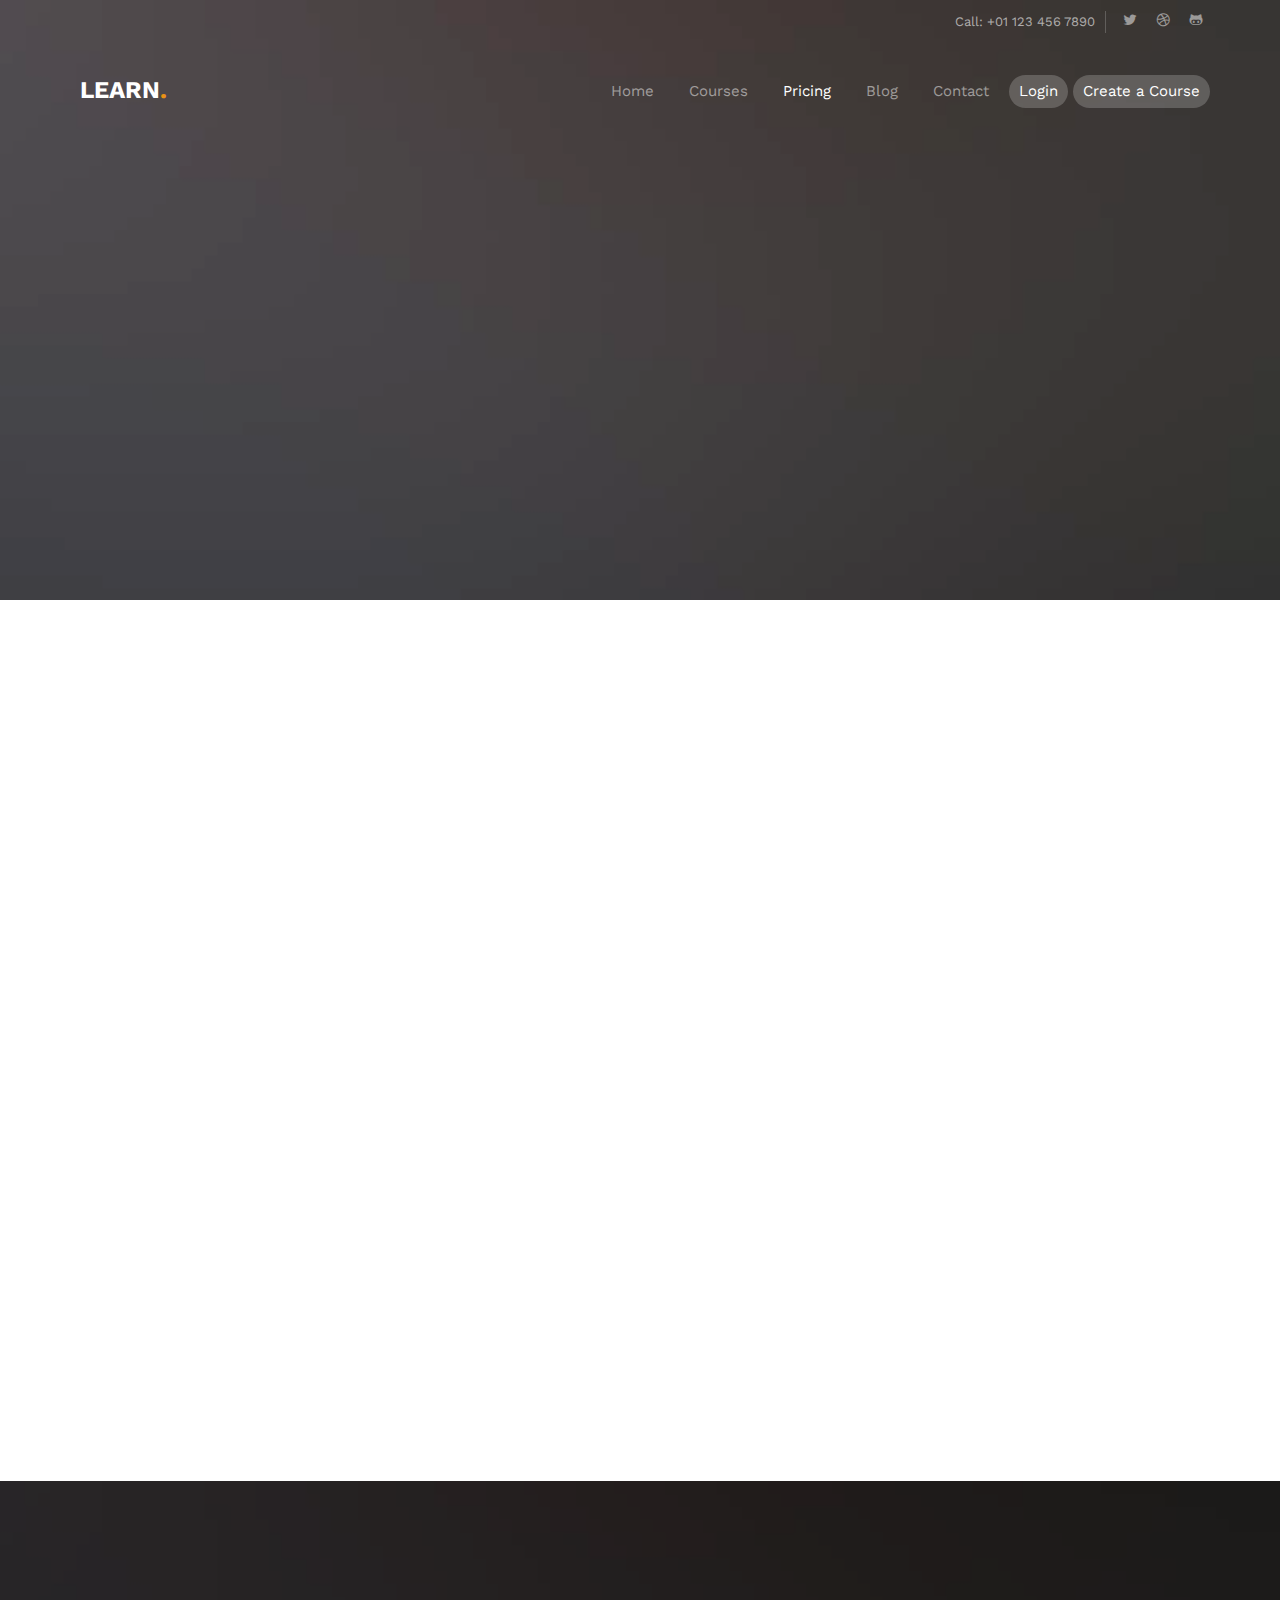
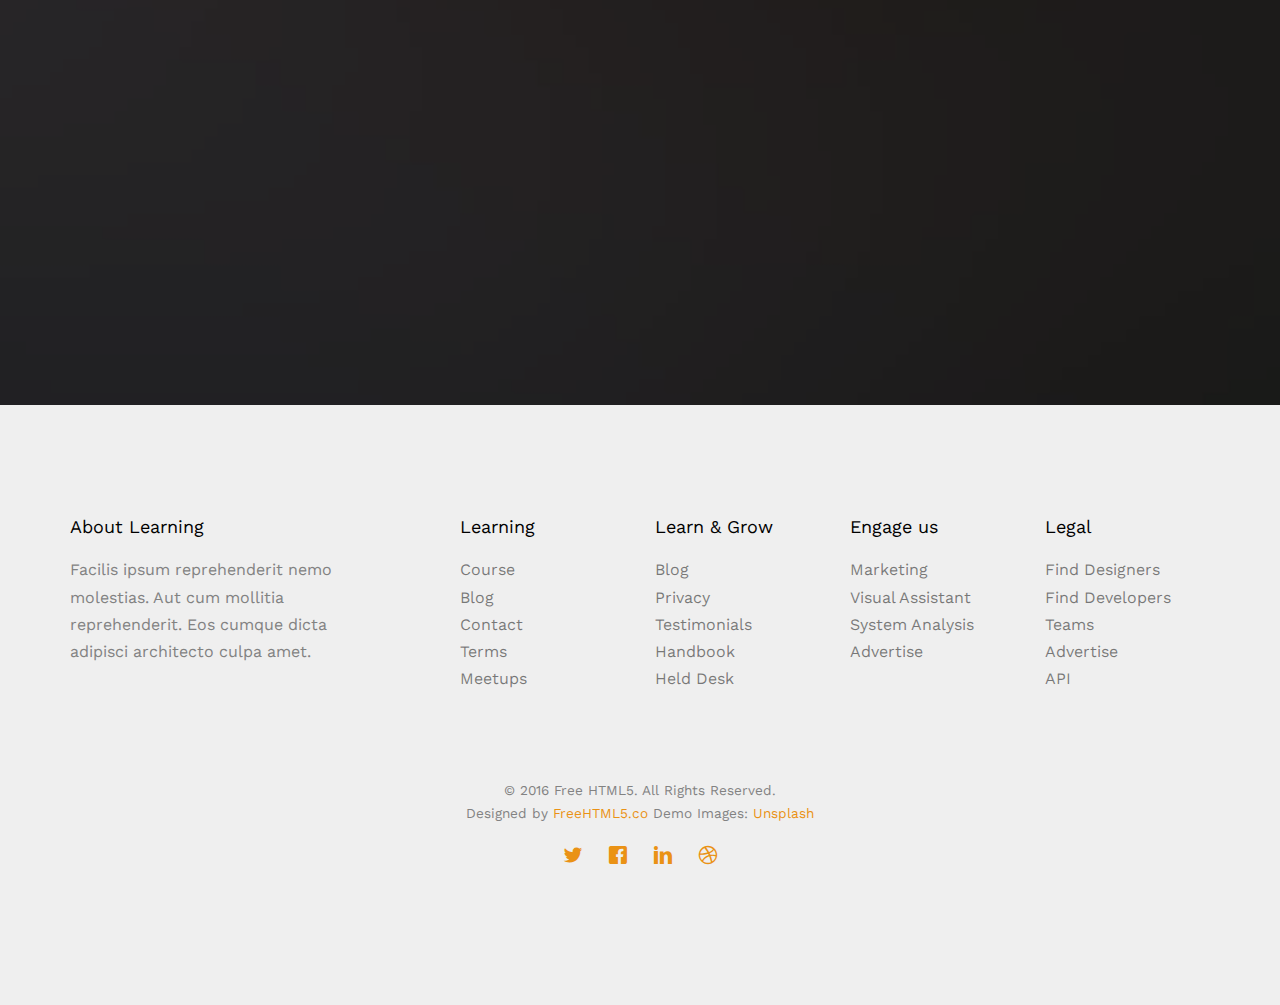
<file: pricing.html>
<!DOCTYPE HTML>
<html>
	<head>
	<meta charset="utf-8">
	<meta http-equiv="X-UA-Compatible" content="IE=edge">
	<title>Learn &mdash; Free Website Template, Free HTML5 Template by freehtml5.co</title>
	<meta name="viewport" content="width=device-width, initial-scale=1">
	<meta name="description" content="Free HTML5 Website Template by freehtml5.co" />
	<meta name="keywords" content="free website templates, free html5, free template, free bootstrap, free website template, html5, css3, mobile first, responsive" />
	<meta name="author" content="freehtml5.co" />

	<!-- 
	//////////////////////////////////////////////////////

	FREE HTML5 TEMPLATE 
	DESIGNED & DEVELOPED by FreeHTML5.co
		
	Website: 		http://freehtml5.co/
	Email: 			info@freehtml5.co
	Twitter: 		http://twitter.com/fh5co
	Facebook: 		https://www.facebook.com/fh5co

	//////////////////////////////////////////////////////
	 -->

  	<!-- Facebook and Twitter integration -->
	<meta property="og:title" content=""/>
	<meta property="og:image" content=""/>
	<meta property="og:url" content=""/>
	<meta property="og:site_name" content=""/>
	<meta property="og:description" content=""/>
	<meta name="twitter:title" content="" />
	<meta name="twitter:image" content="" />
	<meta name="twitter:url" content="" />
	<meta name="twitter:card" content="" />

	<link href="https://fonts.googleapis.com/css?family=Work+Sans:300,400,500,700,800" rel="stylesheet">
	
	<!-- Animate.css -->
	<link rel="stylesheet" href="css/animate.css">
	<!-- Icomoon Icon Fonts-->
	<link rel="stylesheet" href="css/icomoon.css">
	<!-- Bootstrap  -->
	<link rel="stylesheet" href="css/bootstrap.css">

	<!-- Magnific Popup -->
	<link rel="stylesheet" href="css/magnific-popup.css">

	<!-- Owl Carousel  -->
	<link rel="stylesheet" href="css/owl.carousel.min.css">
	<link rel="stylesheet" href="css/owl.theme.default.min.css">

	<!-- Theme style  -->
	<link rel="stylesheet" href="css/style.css">

	<!-- Modernizr JS -->
	<script src="js/modernizr-2.6.2.min.js"></script>
	<!-- FOR IE9 below -->
	<!--[if lt IE 9]>
	<script src="js/respond.min.js"></script>
	<![endif]-->

	</head>
	<body>
		
	<div class="fh5co-loader"></div>
	
	<div id="page">
	<nav class="fh5co-nav" role="navigation">
		<div class="top">
			<div class="container">
				<div class="row">
					<div class="col-xs-12 text-right">
						<p class="num">Call: +01 123 456 7890</p>
						<ul class="fh5co-social">
							<li><a href="#"><i class="icon-twitter"></i></a></li>
							<li><a href="#"><i class="icon-dribbble"></i></a></li>
							<li><a href="#"><i class="icon-github"></i></a></li>
						</ul>
					</div>
				</div>
			</div>
		</div>
		<div class="top-menu">
			<div class="container">
				<div class="row">
					<div class="col-xs-1">
						<div id="fh5co-logo"><a href="index.html">Learn<span>.</span></a></div>
					</div>
					<div class="col-xs-11 text-right menu-1">
						<ul>
							<li><a href="index.html">Home</a></li>
							<li><a href="courses.html">Courses</a></li>
							<li class="active"><a href="pricing.html">Pricing</a></li>
							<li class="has-dropdown">
								<a href="blog.html">Blog</a>
								<ul class="dropdown">
									<li><a href="#">Web Design</a></li>
									<li><a href="#">eCommerce</a></li>
									<li><a href="#">Branding</a></li>
									<li><a href="#">API</a></li>
								</ul>
							</li>
							<li><a href="contact.html">Contact</a></li>
							<li class="btn-cta"><a href="#"><span>Login</span></a></li>
							<li class="btn-cta"><a href="#"><span>Create a Course</span></a></li>
						</ul>
					</div>
				</div>
				
			</div>
		</div>
	</nav>

	<header id="fh5co-header" class="fh5co-cover fh5co-cover-sm" role="banner" style="background-image:url(images/img_bg_2.jpg);" data-stellar-background-ratio="0.5">
		<div class="overlay"></div>
		<div class="container">
			<div class="row">
				<div class="col-md-8 col-md-offset-2 text-center">
					<div class="display-t">
						<div class="display-tc animate-box" data-animate-effect="fadeIn">
							<h1>Pricing Plan</h1>
							<h2>Free html5 templates Made by <a href="http://freehtml5.co" target="_blank">freehtml5.co</a></h2>
						</div>
					</div>
				</div>
			</div>
		</div>
	</header>

	<div id="fh5co-pricing">
		<div class="container">
			<div class="row">
				<div class="pricing">
					<div class="col-md-3 animate-box">
						<div class="price-box">
							<h2 class="pricing-plan">Starter</h2>
							<div class="price"><sup class="currency">$</sup>9<small>/month</small></div>
							<ul class="classes">
								<li>15 English 101</li>
								<li class="color">10 Web Development</li>
								<li>10 Yoga Classes</li>
								<li class="color">20 Virtual Assistant</li>
								<li>10 System Analyst</li>
								<li class="color">5 WordPress</li>
								<li>10 Programming</li>
							</ul>
							<a href="#" class="btn btn-select-plan btn-sm">Select Plan</a>
						</div>
					</div>

					<div class="col-md-3 animate-box">
						<div class="price-box">
							<h2 class="pricing-plan">Basic</h2>
							<div class="price"><sup class="currency">$</sup>27<small>/month</small></div>
							<ul class="classes">
								<li>15 English 101</li>
								<li class="color">10 Web Development</li>
								<li>10 Yoga Classes</li>
								<li class="color">20 Virtual Assistant</li>
								<li>10 System Analyst</li>
								<li class="color">5 WordPress</li>
								<li>10 Programming</li>
							</ul>
							<a href="#" class="btn btn-select-plan btn-sm">Select Plan</a>
						</div>
					</div>

					<div class="col-md-3 animate-box">
						<div class="price-box popular">
							<h2 class="pricing-plan pricing-plan-offer">Pro <span>Best Offer</span></h2>
							<div class="price"><sup class="currency">$</sup>74<small>/month</small></div>
							<ul class="classes">
								<li>15 English 101</li>
								<li class="color">10 Web Development</li>
								<li>10 Yoga Classes</li>
								<li class="color">20 Virtual Assistant</li>
								<li>10 System Analyst</li>
								<li class="color">5 WordPress</li>
								<li>10 Programming</li>
							</ul>
							<a href="#" class="btn btn-select-plan btn-sm">Select Plan</a>
						</div>
					</div>

					<div class="col-md-3 animate-box">
						<div class="price-box">
							<h2 class="pricing-plan">Unlimited</h2>
							<div class="price"><sup class="currency">$</sup>140<small>/month</small></div>
							<ul class="classes">
								<li>15 English 101</li>
								<li class="color">10 Web Development</li>
								<li>10 Yoga Classes</li>
								<li class="color">20 Virtual Assistant</li>
								<li>10 System Analyst</li>
								<li class="color">5 WordPress</li>
								<li>10 Programming</li>
							</ul>
							<a href="#" class="btn btn-select-plan btn-sm">Select Plan</a>
						</div>
					</div>
				</div>
			</div>
		</div>
	</div>
	
	<div id="fh5co-started" style="background-image:url(images/img_bg_2.jpg);">
		<div class="overlay"></div>
		<div class="container">
			<div class="row animate-box">
				<div class="col-md-8 col-md-offset-2 text-center fh5co-heading">
					<h2>Lets Get Started</h2>
					<p>Dignissimos asperiores vitae velit veniam totam fuga molestias accusamus alias autem provident. Odit ab aliquam dolor eius.</p>
				</div>
			</div>
			<div class="row animate-box">
				<div class="col-md-8 col-md-offset-2 text-center">
					<p><a href="#" class="btn btn-default btn-lg">Create A Free Course</a></p>
				</div>
			</div>
		</div>
	</div>

	<footer id="fh5co-footer" role="contentinfo">
		<div class="container">
			<div class="row row-pb-md">
				<div class="col-md-3 fh5co-widget">
					<h4>About Learning</h4>
					<p>Facilis ipsum reprehenderit nemo molestias. Aut cum mollitia reprehenderit. Eos cumque dicta adipisci architecto culpa amet.</p>
				</div>
				<div class="col-md-2 col-sm-4 col-xs-6 col-md-push-1">
					<h4>Learning</h4>
					<ul class="fh5co-footer-links">
						<li><a href="#">Course</a></li>
						<li><a href="#">Blog</a></li>
						<li><a href="#">Contact</a></li>
						<li><a href="#">Terms</a></li>
						<li><a href="#">Meetups</a></li>
					</ul>
				</div>

				<div class="col-md-2 col-sm-4 col-xs-6 col-md-push-1">
					<h4>Learn &amp; Grow</h4>
					<ul class="fh5co-footer-links">
						<li><a href="#">Blog</a></li>
						<li><a href="#">Privacy</a></li>
						<li><a href="#">Testimonials</a></li>
						<li><a href="#">Handbook</a></li>
						<li><a href="#">Held Desk</a></li>
					</ul>
				</div>

				<div class="col-md-2 col-sm-4 col-xs-6 col-md-push-1">
					<h4>Engage us</h4>
					<ul class="fh5co-footer-links">
						<li><a href="#">Marketing</a></li>
						<li><a href="#">Visual Assistant</a></li>
						<li><a href="#">System Analysis</a></li>
						<li><a href="#">Advertise</a></li>
					</ul>
				</div>

				<div class="col-md-2 col-sm-4 col-xs-6 col-md-push-1">
					<h4>Legal</h4>
					<ul class="fh5co-footer-links">
						<li><a href="#">Find Designers</a></li>
						<li><a href="#">Find Developers</a></li>
						<li><a href="#">Teams</a></li>
						<li><a href="#">Advertise</a></li>
						<li><a href="#">API</a></li>
					</ul>
				</div>
			</div>

			<div class="row copyright">
				<div class="col-md-12 text-center">
					<p>
						<small class="block">&copy; 2016 Free HTML5. All Rights Reserved.</small> 
						<small class="block">Designed by <a href="http://freehtml5.co/" target="_blank">FreeHTML5.co</a> Demo Images: <a href="http://unsplash.co/" target="_blank">Unsplash</a></small>
					</p>
					<p>
						<ul class="fh5co-social-icons">
							<li><a href="#"><i class="icon-twitter"></i></a></li>
							<li><a href="#"><i class="icon-facebook"></i></a></li>
							<li><a href="#"><i class="icon-linkedin"></i></a></li>
							<li><a href="#"><i class="icon-dribbble"></i></a></li>
						</ul>
					</p>
				</div>
			</div>

		</div>
	</footer>
	</div>

	<div class="gototop js-top">
		<a href="#" class="js-gotop"><i class="icon-arrow-up"></i></a>
	</div>
	
	<!-- jQuery -->
	<script src="js/jquery.min.js"></script>
	<!-- jQuery Easing -->
	<script src="js/jquery.easing.1.3.js"></script>
	<!-- Bootstrap -->
	<script src="js/bootstrap.min.js"></script>
	<!-- Waypoints -->
	<script src="js/jquery.waypoints.min.js"></script>
	<!-- Stellar Parallax -->
	<script src="js/jquery.stellar.min.js"></script>
	<!-- Carousel -->
	<script src="js/owl.carousel.min.js"></script>
	<!-- countTo -->
	<script src="js/jquery.countTo.js"></script>
	<!-- Magnific Popup -->
	<script src="js/jquery.magnific-popup.min.js"></script>
	<script src="js/magnific-popup-options.js"></script>
	<!-- Main -->
	<script src="js/main.js"></script>

	</body>
</html>
</file>
<file: css/icomoon.css>
@font-face {
  font-family: 'icomoon';
  src:  url('../fonts/icomoon/icomoon.eot?6iuir');
  src:  url('../fonts/icomoon/icomoon.eot?6iuir#iefix') format('embedded-opentype'),
    url('../fonts/icomoon/icomoon.ttf?6iuir') format('truetype'),
    url('../fonts/icomoon/icomoon.woff?6iuir') format('woff'),
    url('../fonts/icomoon/icomoon.svg?6iuir#icomoon') format('svg');
  font-weight: normal;
  font-style: normal;
}

[class^="icon-"], [class*=" icon-"] {
  /* use !important to prevent issues with browser extensions that change fonts */
  font-family: 'icomoon' !important;
  speak: none;
  font-style: normal;
  font-weight: normal;
  font-variant: normal;
  text-transform: none;
  line-height: 1;

  /* Better Font Rendering =========== */
  -webkit-font-smoothing: antialiased;
  -moz-osx-font-smoothing: grayscale;
}

.icon-eye:before {
  content: "\e000";
}
.icon-paper-clip:before {
  content: "\e001";
}
.icon-mail:before {
  content: "\e002";
}
.icon-toggle:before {
  content: "\e003";
}
.icon-layout:before {
  content: "\e004";
}
.icon-link:before {
  content: "\e005";
}
.icon-bell:before {
  content: "\e006";
}
.icon-lock:before {
  content: "\e007";
}
.icon-unlock:before {
  content: "\e008";
}
.icon-ribbon:before {
  content: "\e009";
}
.icon-image:before {
  content: "\e010";
}
.icon-signal:before {
  content: "\e011";
}
.icon-target:before {
  content: "\e012";
}
.icon-clipboard:before {
  content: "\e013";
}
.icon-clock:before {
  content: "\e014";
}
.icon-watch:before {
  content: "\e015";
}
.icon-air-play:before {
  content: "\e016";
}
.icon-camera:before {
  content: "\e017";
}
.icon-video:before {
  content: "\e018";
}
.icon-disc:before {
  content: "\e019";
}
.icon-printer:before {
  content: "\e020";
}
.icon-monitor:before {
  content: "\e021";
}
.icon-server:before {
  content: "\e022";
}
.icon-cog:before {
  content: "\e023";
}
.icon-heart:before {
  content: "\e024";
}
.icon-paragraph:before {
  content: "\e025";
}
.icon-align-justify:before {
  content: "\e026";
}
.icon-align-left:before {
  content: "\e027";
}
.icon-align-center:before {
  content: "\e028";
}
.icon-align-right:before {
  content: "\e029";
}
.icon-book:before {
  content: "\e030";
}
.icon-layers:before {
  content: "\e031";
}
.icon-stack:before {
  content: "\e032";
}
.icon-stack-2:before {
  content: "\e033";
}
.icon-paper:before {
  content: "\e034";
}
.icon-paper-stack:before {
  content: "\e035";
}
.icon-search:before {
  content: "\e036";
}
.icon-zoom-in:before {
  content: "\e037";
}
.icon-zoom-out:before {
  content: "\e038";
}
.icon-reply:before {
  content: "\e039";
}
.icon-circle-plus:before {
  content: "\e040";
}
.icon-circle-minus:before {
  content: "\e041";
}
.icon-circle-check:before {
  content: "\e042";
}
.icon-circle-cross:before {
  content: "\e043";
}
.icon-square-plus:before {
  content: "\e044";
}
.icon-square-minus:before {
  content: "\e045";
}
.icon-square-check:before {
  content: "\e046";
}
.icon-square-cross:before {
  content: "\e047";
}
.icon-microphone:before {
  content: "\e048";
}
.icon-record:before {
  content: "\e049";
}
.icon-skip-back:before {
  content: "\e050";
}
.icon-rewind:before {
  content: "\e051";
}
.icon-play:before {
  content: "\e052";
}
.icon-pause:before {
  content: "\e053";
}
.icon-stop:before {
  content: "\e054";
}
.icon-fast-forward:before {
  content: "\e055";
}
.icon-skip-forward:before {
  content: "\e056";
}
.icon-shuffle:before {
  content: "\e057";
}
.icon-repeat:before {
  content: "\e058";
}
.icon-folder:before {
  content: "\e059";
}
.icon-umbrella:before {
  content: "\e060";
}
.icon-moon:before {
  content: "\e061";
}
.icon-thermometer:before {
  content: "\e062";
}
.icon-drop:before {
  content: "\e063";
}
.icon-sun:before {
  content: "\e064";
}
.icon-cloud:before {
  content: "\e065";
}
.icon-cloud-upload:before {
  content: "\e066";
}
.icon-cloud-download:before {
  content: "\e067";
}
.icon-upload:before {
  content: "\e068";
}
.icon-download:before {
  content: "\e069";
}
.icon-location:before {
  content: "\e070";
}
.icon-location-2:before {
  content: "\e071";
}
.icon-map:before {
  content: "\e072";
}
.icon-battery:before {
  content: "\e073";
}
.icon-head:before {
  content: "\e074";
}
.icon-briefcase:before {
  content: "\e075";
}
.icon-speech-bubble:before {
  content: "\e076";
}
.icon-anchor:before {
  content: "\e077";
}
.icon-globe:before {
  content: "\e078";
}
.icon-box:before {
  content: "\e079";
}
.icon-reload:before {
  content: "\e080";
}
.icon-share:before {
  content: "\e081";
}
.icon-marquee:before {
  content: "\e082";
}
.icon-marquee-plus:before {
  content: "\e083";
}
.icon-marquee-minus:before {
  content: "\e084";
}
.icon-tag:before {
  content: "\e085";
}
.icon-power:before {
  content: "\e086";
}
.icon-command:before {
  content: "\e087";
}
.icon-alt:before {
  content: "\e088";
}
.icon-esc:before {
  content: "\e089";
}
.icon-bar-graph:before {
  content: "\e090";
}
.icon-bar-graph-2:before {
  content: "\e091";
}
.icon-pie-graph:before {
  content: "\e092";
}
.icon-star:before {
  content: "\e093";
}
.icon-arrow-left:before {
  content: "\e094";
}
.icon-arrow-right:before {
  content: "\e095";
}
.icon-arrow-up:before {
  content: "\e096";
}
.icon-arrow-down:before {
  content: "\e097";
}
.icon-volume:before {
  content: "\e098";
}
.icon-mute:before {
  content: "\e099";
}
.icon-content-right:before {
  content: "\e100";
}
.icon-content-left:before {
  content: "\e101";
}
.icon-grid:before {
  content: "\e102";
}
.icon-grid-2:before {
  content: "\e103";
}
.icon-columns:before {
  content: "\e104";
}
.icon-loader:before {
  content: "\e105";
}
.icon-bag:before {
  content: "\e106";
}
.icon-ban:before {
  content: "\e107";
}
.icon-flag:before {
  content: "\e108";
}
.icon-trash:before {
  content: "\e109";
}
.icon-expand:before {
  content: "\e110";
}
.icon-contract:before {
  content: "\e111";
}
.icon-maximize:before {
  content: "\e112";
}
.icon-minimize:before {
  content: "\e113";
}
.icon-plus:before {
  content: "\e114";
}
.icon-minus:before {
  content: "\e115";
}
.icon-check:before {
  content: "\e116";
}
.icon-cross:before {
  content: "\e117";
}
.icon-move:before {
  content: "\e118";
}
.icon-delete:before {
  content: "\e119";
}
.icon-menu:before {
  content: "\e120";
}
.icon-archive:before {
  content: "\e121";
}
.icon-inbox:before {
  content: "\e122";
}
.icon-outbox:before {
  content: "\e123";
}
.icon-file:before {
  content: "\e124";
}
.icon-file-add:before {
  content: "\e125";
}
.icon-file-subtract:before {
  content: "\e126";
}
.icon-help:before {
  content: "\e127";
}
.icon-open:before {
  content: "\e128";
}
.icon-ellipsis:before {
  content: "\e129";
}
.icon-add-to-list:before {
  content: "\e900";
}
.icon-classic-computer:before {
  content: "\e901";
}
.icon-controller-fast-backward:before {
  content: "\e902";
}
.icon-creative-commons-attribution:before {
  content: "\e903";
}
.icon-creative-commons-noderivs:before {
  content: "\e904";
}
.icon-creative-commons-noncommercial-eu:before {
  content: "\e905";
}
.icon-creative-commons-noncommercial-us:before {
  content: "\e906";
}
.icon-creative-commons-public-domain:before {
  content: "\e907";
}
.icon-creative-commons-remix:before {
  content: "\e908";
}
.icon-creative-commons-share:before {
  content: "\e909";
}
.icon-creative-commons-sharealike:before {
  content: "\e90a";
}
.icon-creative-commons:before {
  content: "\e90b";
}
.icon-document-landscape:before {
  content: "\e90c";
}
.icon-remove-user:before {
  content: "\e90d";
}
.icon-warning:before {
  content: "\e90e";
}
.icon-arrow-bold-down:before {
  content: "\e90f";
}
.icon-arrow-bold-left:before {
  content: "\e910";
}
.icon-arrow-bold-right:before {
  content: "\e911";
}
.icon-arrow-bold-up:before {
  content: "\e912";
}
.icon-arrow-down2:before {
  content: "\e913";
}
.icon-arrow-left2:before {
  content: "\e914";
}
.icon-arrow-long-down:before {
  content: "\e915";
}
.icon-arrow-long-left:before {
  content: "\e916";
}
.icon-arrow-long-right:before {
  content: "\e917";
}
.icon-arrow-long-up:before {
  content: "\e918";
}
.icon-arrow-right2:before {
  content: "\e919";
}
.icon-arrow-up2:before {
  content: "\e91a";
}
.icon-arrow-with-circle-down:before {
  content: "\e91b";
}
.icon-arrow-with-circle-left:before {
  content: "\e91c";
}
.icon-arrow-with-circle-right:before {
  content: "\e91d";
}
.icon-arrow-with-circle-up:before {
  content: "\e91e";
}
.icon-bookmark:before {
  content: "\e91f";
}
.icon-bookmarks:before {
  content: "\e920";
}
.icon-chevron-down:before {
  content: "\e921";
}
.icon-chevron-left:before {
  content: "\e922";
}
.icon-chevron-right:before {
  content: "\e923";
}
.icon-chevron-small-down:before {
  content: "\e924";
}
.icon-chevron-small-left:before {
  content: "\e925";
}
.icon-chevron-small-right:before {
  content: "\e926";
}
.icon-chevron-small-up:before {
  content: "\e927";
}
.icon-chevron-thin-down:before {
  content: "\e928";
}
.icon-chevron-thin-left:before {
  content: "\e929";
}
.icon-chevron-thin-right:before {
  content: "\e92a";
}
.icon-chevron-thin-up:before {
  content: "\e92b";
}
.icon-chevron-up:before {
  content: "\e92c";
}
.icon-chevron-with-circle-down:before {
  content: "\e92d";
}
.icon-chevron-with-circle-left:before {
  content: "\e92e";
}
.icon-chevron-with-circle-right:before {
  content: "\e92f";
}
.icon-chevron-with-circle-up:before {
  content: "\e930";
}
.icon-cloud2:before {
  content: "\e931";
}
.icon-controller-fast-forward:before {
  content: "\e932";
}
.icon-controller-jump-to-start:before {
  content: "\e933";
}
.icon-controller-next:before {
  content: "\e934";
}
.icon-controller-paus:before {
  content: "\e935";
}
.icon-controller-play:before {
  content: "\e936";
}
.icon-controller-record:before {
  content: "\e937";
}
.icon-controller-stop:before {
  content: "\e938";
}
.icon-controller-volume:before {
  content: "\e939";
}
.icon-dot-single:before {
  content: "\e93a";
}
.icon-dots-three-horizontal:before {
  content: "\e93b";
}
.icon-dots-three-vertical:before {
  content: "\e93c";
}
.icon-dots-two-horizontal:before {
  content: "\e93d";
}
.icon-dots-two-vertical:before {
  content: "\e93e";
}
.icon-download2:before {
  content: "\e93f";
}
.icon-emoji-flirt:before {
  content: "\e940";
}
.icon-flow-branch:before {
  content: "\e941";
}
.icon-flow-cascade:before {
  content: "\e942";
}
.icon-flow-line:before {
  content: "\e943";
}
.icon-flow-parallel:before {
  content: "\e944";
}
.icon-flow-tree:before {
  content: "\e945";
}
.icon-install:before {
  content: "\e946";
}
.icon-layers2:before {
  content: "\e947";
}
.icon-open-book:before {
  content: "\e948";
}
.icon-resize-100:before {
  content: "\e949";
}
.icon-resize-full-screen:before {
  content: "\e94a";
}
.icon-save:before {
  content: "\e94b";
}
.icon-select-arrows:before {
  content: "\e94c";
}
.icon-sound-mute:before {
  content: "\e94d";
}
.icon-sound:before {
  content: "\e94e";
}
.icon-trash2:before {
  content: "\e94f";
}
.icon-triangle-down:before {
  content: "\e950";
}
.icon-triangle-left:before {
  content: "\e951";
}
.icon-triangle-right:before {
  content: "\e952";
}
.icon-triangle-up:before {
  content: "\e953";
}
.icon-uninstall:before {
  content: "\e954";
}
.icon-upload-to-cloud:before {
  content: "\e955";
}
.icon-upload2:before {
  content: "\e956";
}
.icon-add-user:before {
  content: "\e957";
}
.icon-address:before {
  content: "\e958";
}
.icon-adjust:before {
  content: "\e959";
}
.icon-air:before {
  content: "\e95a";
}
.icon-aircraft-landing:before {
  content: "\e95b";
}
.icon-aircraft-take-off:before {
  content: "\e95c";
}
.icon-aircraft:before {
  content: "\e95d";
}
.icon-align-bottom:before {
  content: "\e95e";
}
.icon-align-horizontal-middle:before {
  content: "\e95f";
}
.icon-align-left2:before {
  content: "\e960";
}
.icon-align-right2:before {
  content: "\e961";
}
.icon-align-top:before {
  content: "\e962";
}
.icon-align-vertical-middle:before {
  content: "\e963";
}
.icon-archive2:before {
  content: "\e964";
}
.icon-area-graph:before {
  content: "\e965";
}
.icon-attachment:before {
  content: "\e966";
}
.icon-awareness-ribbon:before {
  content: "\e967";
}
.icon-back-in-time:before {
  content: "\e968";
}
.icon-back:before {
  content: "\e969";
}
.icon-bar-graph2:before {
  content: "\e96a";
}
.icon-battery2:before {
  content: "\e96b";
}
.icon-beamed-note:before {
  content: "\e96c";
}
.icon-bell2:before {
  content: "\e96d";
}
.icon-blackboard:before {
  content: "\e96e";
}
.icon-block:before {
  content: "\e96f";
}
.icon-book2:before {
  content: "\e970";
}
.icon-bowl:before {
  content: "\e971";
}
.icon-box2:before {
  content: "\e972";
}
.icon-briefcase2:before {
  content: "\e973";
}
.icon-browser:before {
  content: "\e974";
}
.icon-brush:before {
  content: "\e975";
}
.icon-bucket:before {
  content: "\e976";
}
.icon-cake:before {
  content: "\e977";
}
.icon-calculator:before {
  content: "\e978";
}
.icon-calendar:before {
  content: "\e979";
}
.icon-camera2:before {
  content: "\e97a";
}
.icon-ccw:before {
  content: "\e97b";
}
.icon-chat:before {
  content: "\e97c";
}
.icon-check2:before {
  content: "\e97d";
}
.icon-circle-with-cross:before {
  content: "\e97e";
}
.icon-circle-with-minus:before {
  content: "\e97f";
}
.icon-circle-with-plus:before {
  content: "\e980";
}
.icon-circle:before {
  content: "\e981";
}
.icon-circular-graph:before {
  content: "\e982";
}
.icon-clapperboard:before {
  content: "\e983";
}
.icon-clipboard2:before {
  content: "\e984";
}
.icon-clock2:before {
  content: "\e985";
}
.icon-code:before {
  content: "\e986";
}
.icon-cog2:before {
  content: "\e987";
}
.icon-colours:before {
  content: "\e988";
}
.icon-compass:before {
  content: "\e989";
}
.icon-copy:before {
  content: "\e98a";
}
.icon-credit-card:before {
  content: "\e98b";
}
.icon-credit:before {
  content: "\e98c";
}
.icon-cross2:before {
  content: "\e98d";
}
.icon-cup:before {
  content: "\e98e";
}
.icon-cw:before {
  content: "\e98f";
}
.icon-cycle:before {
  content: "\e990";
}
.icon-database:before {
  content: "\e991";
}
.icon-dial-pad:before {
  content: "\e992";
}
.icon-direction:before {
  content: "\e993";
}
.icon-document:before {
  content: "\e994";
}
.icon-documents:before {
  content: "\e995";
}
.icon-drink:before {
  content: "\e996";
}
.icon-drive:before {
  content: "\e997";
}
.icon-drop2:before {
  content: "\e998";
}
.icon-edit:before {
  content: "\e999";
}
.icon-email:before {
  content: "\e99a";
}
.icon-emoji-happy:before {
  content: "\e99b";
}
.icon-emoji-neutral:before {
  content: "\e99c";
}
.icon-emoji-sad:before {
  content: "\e99d";
}
.icon-erase:before {
  content: "\e99e";
}
.icon-eraser:before {
  content: "\e99f";
}
.icon-export:before {
  content: "\e9a0";
}
.icon-eye2:before {
  content: "\e9a1";
}
.icon-feather:before {
  content: "\e9a2";
}
.icon-flag2:before {
  content: "\e9a3";
}
.icon-flash:before {
  content: "\e9a4";
}
.icon-flashlight:before {
  content: "\e9a5";
}
.icon-flat-brush:before {
  content: "\e9a6";
}
.icon-folder-images:before {
  content: "\e9a7";
}
.icon-folder-music:before {
  content: "\e9a8";
}
.icon-folder-video:before {
  content: "\e9a9";
}
.icon-folder2:before {
  content: "\e9aa";
}
.icon-forward:before {
  content: "\e9ab";
}
.icon-funnel:before {
  content: "\e9ac";
}
.icon-game-controller:before {
  content: "\e9ad";
}
.icon-gauge:before {
  content: "\e9ae";
}
.icon-globe2:before {
  content: "\e9af";
}
.icon-graduation-cap:before {
  content: "\e9b0";
}
.icon-grid2:before {
  content: "\e9b1";
}
.icon-hair-cross:before {
  content: "\e9b2";
}
.icon-hand:before {
  content: "\e9b3";
}
.icon-heart-outlined:before {
  content: "\e9b4";
}
.icon-heart2:before {
  content: "\e9b5";
}
.icon-help-with-circle:before {
  content: "\e9b6";
}
.icon-help2:before {
  content: "\e9b7";
}
.icon-home:before {
  content: "\e9b8";
}
.icon-hour-glass:before {
  content: "\e9b9";
}
.icon-image-inverted:before {
  content: "\e9ba";
}
.icon-image2:before {
  content: "\e9bb";
}
.icon-images:before {
  content: "\e9bc";
}
.icon-inbox2:before {
  content: "\e9bd";
}
.icon-infinity:before {
  content: "\e9be";
}
.icon-info-with-circle:before {
  content: "\e9bf";
}
.icon-info:before {
  content: "\e9c0";
}
.icon-key:before {
  content: "\e9c1";
}
.icon-keyboard:before {
  content: "\e9c2";
}
.icon-lab-flask:before {
  content: "\e9c3";
}
.icon-landline:before {
  content: "\e9c4";
}
.icon-language:before {
  content: "\e9c5";
}
.icon-laptop:before {
  content: "\e9c6";
}
.icon-leaf:before {
  content: "\e9c7";
}
.icon-level-down:before {
  content: "\e9c8";
}
.icon-level-up:before {
  content: "\e9c9";
}
.icon-lifebuoy:before {
  content: "\e9ca";
}
.icon-light-bulb:before {
  content: "\e9cb";
}
.icon-light-down:before {
  content: "\e9cc";
}
.icon-light-up:before {
  content: "\e9cd";
}
.icon-line-graph:before {
  content: "\e9ce";
}
.icon-link2:before {
  content: "\e9cf";
}
.icon-list:before {
  content: "\e9d0";
}
.icon-location-pin:before {
  content: "\e9d1";
}
.icon-location2:before {
  content: "\e9d2";
}
.icon-lock-open:before {
  content: "\e9d3";
}
.icon-lock2:before {
  content: "\e9d4";
}
.icon-log-out:before {
  content: "\e9d5";
}
.icon-login:before {
  content: "\e9d6";
}
.icon-loop:before {
  content: "\e9d7";
}
.icon-magnet:before {
  content: "\e9d8";
}
.icon-magnifying-glass:before {
  content: "\e9d9";
}
.icon-mail2:before {
  content: "\e9da";
}
.icon-man:before {
  content: "\e9db";
}
.icon-map2:before {
  content: "\e9dc";
}
.icon-mask:before {
  content: "\e9dd";
}
.icon-medal:before {
  content: "\e9de";
}
.icon-megaphone:before {
  content: "\e9df";
}
.icon-menu2:before {
  content: "\e9e0";
}
.icon-message:before {
  content: "\e9e1";
}
.icon-mic:before {
  content: "\e9e2";
}
.icon-minus2:before {
  content: "\e9e3";
}
.icon-mobile:before {
  content: "\e9e4";
}
.icon-modern-mic:before {
  content: "\e9e5";
}
.icon-moon2:before {
  content: "\e9e6";
}
.icon-mouse:before {
  content: "\e9e7";
}
.icon-music:before {
  content: "\e9e8";
}
.icon-network:before {
  content: "\e9e9";
}
.icon-new-message:before {
  content: "\e9ea";
}
.icon-new:before {
  content: "\e9eb";
}
.icon-news:before {
  content: "\e9ec";
}
.icon-note:before {
  content: "\e9ed";
}
.icon-notification:before {
  content: "\e9ee";
}
.icon-old-mobile:before {
  content: "\e9ef";
}
.icon-old-phone:before {
  content: "\e9f0";
}
.icon-palette:before {
  content: "\e9f1";
}
.icon-paper-plane:before {
  content: "\e9f2";
}
.icon-pencil:before {
  content: "\e9f3";
}
.icon-phone:before {
  content: "\e9f4";
}
.icon-pie-chart:before {
  content: "\e9f5";
}
.icon-pin:before {
  content: "\e9f6";
}
.icon-plus2:before {
  content: "\e9f7";
}
.icon-popup:before {
  content: "\e9f8";
}
.icon-power-plug:before {
  content: "\e9f9";
}
.icon-price-ribbon:before {
  content: "\e9fa";
}
.icon-price-tag:before {
  content: "\e9fb";
}
.icon-print:before {
  content: "\e9fc";
}
.icon-progress-empty:before {
  content: "\e9fd";
}
.icon-progress-full:before {
  content: "\e9fe";
}
.icon-progress-one:before {
  content: "\e9ff";
}
.icon-progress-two:before {
  content: "\ea00";
}
.icon-publish:before {
  content: "\ea01";
}
.icon-quote:before {
  content: "\ea02";
}
.icon-radio:before {
  content: "\ea03";
}
.icon-reply-all:before {
  content: "\ea04";
}
.icon-reply2:before {
  content: "\ea05";
}
.icon-retweet:before {
  content: "\ea06";
}
.icon-rocket:before {
  content: "\ea07";
}
.icon-round-brush:before {
  content: "\ea08";
}
.icon-rss:before {
  content: "\ea09";
}
.icon-ruler:before {
  content: "\ea0a";
}
.icon-scissors:before {
  content: "\ea0b";
}
.icon-share-alternitive:before {
  content: "\ea0c";
}
.icon-share2:before {
  content: "\ea0d";
}
.icon-shareable:before {
  content: "\ea0e";
}
.icon-shield:before {
  content: "\ea0f";
}
.icon-shop:before {
  content: "\ea10";
}
.icon-shopping-bag:before {
  content: "\ea11";
}
.icon-shopping-basket:before {
  content: "\ea12";
}
.icon-shopping-cart:before {
  content: "\ea13";
}
.icon-shuffle2:before {
  content: "\ea14";
}
.icon-signal2:before {
  content: "\ea15";
}
.icon-sound-mix:before {
  content: "\ea16";
}
.icon-sports-club:before {
  content: "\ea17";
}
.icon-spreadsheet:before {
  content: "\ea18";
}
.icon-squared-cross:before {
  content: "\ea19";
}
.icon-squared-minus:before {
  content: "\ea1a";
}
.icon-squared-plus:before {
  content: "\ea1b";
}
.icon-star-outlined:before {
  content: "\ea1c";
}
.icon-star2:before {
  content: "\ea1d";
}
.icon-stopwatch:before {
  content: "\ea1e";
}
.icon-suitcase:before {
  content: "\ea1f";
}
.icon-swap:before {
  content: "\ea20";
}
.icon-sweden:before {
  content: "\ea21";
}
.icon-switch:before {
  content: "\ea22";
}
.icon-tablet:before {
  content: "\ea23";
}
.icon-tag2:before {
  content: "\ea24";
}
.icon-text-document-inverted:before {
  content: "\ea25";
}
.icon-text-document:before {
  content: "\ea26";
}
.icon-text:before {
  content: "\ea27";
}
.icon-thermometer2:before {
  content: "\ea28";
}
.icon-thumbs-down:before {
  content: "\ea29";
}
.icon-thumbs-up:before {
  content: "\ea2a";
}
.icon-thunder-cloud:before {
  content: "\ea2b";
}
.icon-ticket:before {
  content: "\ea2c";
}
.icon-time-slot:before {
  content: "\ea2d";
}
.icon-tools:before {
  content: "\ea2e";
}
.icon-traffic-cone:before {
  content: "\ea2f";
}
.icon-tree:before {
  content: "\ea30";
}
.icon-trophy:before {
  content: "\ea31";
}
.icon-tv:before {
  content: "\ea32";
}
.icon-typing:before {
  content: "\ea33";
}
.icon-unread:before {
  content: "\ea34";
}
.icon-untag:before {
  content: "\ea35";
}
.icon-user:before {
  content: "\ea36";
}
.icon-users:before {
  content: "\ea37";
}
.icon-v-card:before {
  content: "\ea38";
}
.icon-video2:before {
  content: "\ea39";
}
.icon-vinyl:before {
  content: "\ea3a";
}
.icon-voicemail:before {
  content: "\ea3b";
}
.icon-wallet:before {
  content: "\ea3c";
}
.icon-water:before {
  content: "\ea3d";
}
.icon-px-with-circle:before {
  content: "\ea3e";
}
.icon-px:before {
  content: "\ea3f";
}
.icon-basecamp:before {
  content: "\ea40";
}
.icon-behance:before {
  content: "\ea41";
}
.icon-creative-cloud:before {
  content: "\ea42";
}
.icon-dropbox:before {
  content: "\ea43";
}
.icon-evernote:before {
  content: "\ea44";
}
.icon-flattr:before {
  content: "\ea45";
}
.icon-foursquare:before {
  content: "\ea46";
}
.icon-google-drive:before {
  content: "\ea47";
}
.icon-google-hangouts:before {
  content: "\ea48";
}
.icon-grooveshark:before {
  content: "\ea49";
}
.icon-icloud:before {
  content: "\ea4a";
}
.icon-mixi:before {
  content: "\ea4b";
}
.icon-onedrive:before {
  content: "\ea4c";
}
.icon-paypal:before {
  content: "\ea4d";
}
.icon-picasa:before {
  content: "\ea4e";
}
.icon-qq:before {
  content: "\ea4f";
}
.icon-rdio-with-circle:before {
  content: "\ea50";
}
.icon-renren:before {
  content: "\ea51";
}
.icon-scribd:before {
  content: "\ea52";
}
.icon-sina-weibo:before {
  content: "\ea53";
}
.icon-skype-with-circle:before {
  content: "\ea54";
}
.icon-skype:before {
  content: "\ea55";
}
.icon-slideshare:before {
  content: "\ea56";
}
.icon-smashing:before {
  content: "\ea57";
}
.icon-soundcloud:before {
  content: "\ea58";
}
.icon-spotify-with-circle:before {
  content: "\ea59";
}
.icon-spotify:before {
  content: "\ea5a";
}
.icon-swarm:before {
  content: "\ea5b";
}
.icon-vine-with-circle:before {
  content: "\ea5c";
}
.icon-vine:before {
  content: "\ea5d";
}
.icon-vk-alternitive:before {
  content: "\ea5e";
}
.icon-vk-with-circle:before {
  content: "\ea5f";
}
.icon-vk:before {
  content: "\ea60";
}
.icon-xing-with-circle:before {
  content: "\ea61";
}
.icon-xing:before {
  content: "\ea62";
}
.icon-yelp:before {
  content: "\ea63";
}
.icon-dribbble-with-circle:before {
  content: "\ea64";
}
.icon-dribbble:before {
  content: "\ea65";
}
.icon-facebook-with-circle:before {
  content: "\ea66";
}
.icon-facebook:before {
  content: "\ea67";
}
.icon-flickr-with-circle:before {
  content: "\ea68";
}
.icon-flickr:before {
  content: "\ea69";
}
.icon-github-with-circle:before {
  content: "\ea6a";
}
.icon-github:before {
  content: "\ea6b";
}
.icon-google-with-circle:before {
  content: "\ea6c";
}
.icon-google:before {
  content: "\ea6d";
}
.icon-instagram-with-circle:before {
  content: "\ea6e";
}
.icon-instagram:before {
  content: "\ea6f";
}
.icon-lastfm-with-circle:before {
  content: "\ea70";
}
.icon-lastfm:before {
  content: "\ea71";
}
.icon-linkedin-with-circle:before {
  content: "\ea72";
}
.icon-linkedin:before {
  content: "\ea73";
}
.icon-pinterest-with-circle:before {
  content: "\ea74";
}
.icon-pinterest:before {
  content: "\ea75";
}
.icon-rdio:before {
  content: "\ea76";
}
.icon-stumbleupon-with-circle:before {
  content: "\ea77";
}
.icon-stumbleupon:before {
  content: "\ea78";
}
.icon-tumblr-with-circle:before {
  content: "\ea79";
}
.icon-tumblr:before {
  content: "\ea7a";
}
.icon-twitter-with-circle:before {
  content: "\ea7b";
}
.icon-twitter:before {
  content: "\ea7c";
}
.icon-vimeo-with-circle:before {
  content: "\ea7d";
}
.icon-vimeo:before {
  content: "\ea7e";
}
.icon-youtube-with-circle:before {
  content: "\ea7f";
}
.icon-youtube:before {
  content: "\ea80";
}
</file>
<file: css/style.css>
@font-face {
  font-family: 'icomoon';
  src: url("../fonts/icomoon/icomoon.eot?srf3rx");
  src: url("../fonts/icomoon/icomoon.eot?srf3rx#iefix") format("embedded-opentype"), url("../fonts/icomoon/icomoon.ttf?srf3rx") format("truetype"), url("../fonts/icomoon/icomoon.woff?srf3rx") format("woff"), url("../fonts/icomoon/icomoon.svg?srf3rx#icomoon") format("svg");
  font-weight: normal;
  font-style: normal;
}
/* =======================================================
*
* 	Template Style 
*
* ======================================================= */
body {
  font-family: "Work Sans", Arial, sans-serif;
  font-weight: 400;
  font-size: 16px;
  line-height: 1.7;
  color: #828282;
  background: #fff;
}

#page {
  position: relative;
  overflow-x: hidden;
  width: 100%;
  height: 100%;
  -webkit-transition: 0.5s;
  -o-transition: 0.5s;
  transition: 0.5s;
}
.offcanvas #page {
  overflow: hidden;
  position: absolute;
}
.offcanvas #page:after {
  -webkit-transition: 2s;
  -o-transition: 2s;
  transition: 2s;
  position: absolute;
  top: 0;
  right: 0;
  bottom: 0;
  left: 0;
  z-index: 101;
  background: rgba(0, 0, 0, 0.7);
  content: "";
}

a {
  color: #EA9215;
  -webkit-transition: 0.5s;
  -o-transition: 0.5s;
  transition: 0.5s;
}
a:hover, a:active, a:focus {
  color: #EA9215;
  outline: none;
  text-decoration: none;
}

p {
  margin-bottom: 20px;
}

h1, h2, h3, h4, h5, h6, figure {
  color: #000;
  font-family: "Work Sans", Arial, sans-serif;
  font-weight: 400;
  margin: 0 0 20px 0;
}

::-webkit-selection {
  color: #fff;
  background: #EA9215;
}

::-moz-selection {
  color: #fff;
  background: #EA9215;
}

::selection {
  color: #fff;
  background: #EA9215;
}

.fh5co-nav {
  position: absolute;
  top: 0;
  margin: 0;
  padding: 0;
  width: 100%;
  padding: 0;
  z-index: 1001;
}
.fh5co-nav .top-menu {
  padding: 28px 0;
}
.fh5co-nav .top {
  padding: 7px 0;
  margin-bottom: 0;
}
.fh5co-nav .top .num, .fh5co-nav .top .fh5co-social {
  display: inline-block;
  margin: 0;
}
.fh5co-nav .top .num {
  color: rgba(255, 255, 255, 0.6);
  font-size: 13px;
  padding-right: 10px;
  margin-right: 5px;
  border-right: 1px solid rgba(255, 255, 255, 0.2);
  letter-spacing: 0px;
}
.fh5co-nav .top .fh5co-social li {
  font-size: 14px;
}
.fh5co-nav .top .fh5co-social li a {
  padding: 0 7px;
}
.fh5co-nav .top .fh5co-social li a i {
  font-size: 14px;
}
.fh5co-nav #fh5co-logo {
  font-size: 24px;
  margin: 0;
  padding: 0;
  text-transform: uppercase;
  font-weight: bold;
  font-weight: 700;
  font-family: "Work Sans", Arial, sans-serif;
}
.fh5co-nav #fh5co-logo a span {
  color: #EA9215;
}
.fh5co-nav a {
  padding: 5px 10px;
  color: #fff;
}
@media screen and (max-width: 768px) {
  .fh5co-nav .menu-1 {
    display: none;
  }
}
.fh5co-nav ul {
  padding: 0;
  margin: 5px 0 0 0;
}
.fh5co-nav ul li {
  padding: 0;
  margin: 0;
  list-style: none;
  display: inline;
}
.fh5co-nav ul li a {
  font-size: 15px;
  padding: 30px 15px;
  color: rgba(255, 255, 255, 0.5);
  -webkit-transition: 0.5s;
  -o-transition: 0.5s;
  transition: 0.5s;
}
.fh5co-nav ul li a:hover, .fh5co-nav ul li a:focus, .fh5co-nav ul li a:active {
  color: white;
}
.fh5co-nav ul li.has-dropdown {
  position: relative;
}
.fh5co-nav ul li.has-dropdown .dropdown {
  width: 140px;
  -webkit-box-shadow: 0px 14px 33px -9px rgba(0, 0, 0, 0.75);
  -moz-box-shadow: 0px 14px 33px -9px rgba(0, 0, 0, 0.75);
  box-shadow: 0px 14px 33px -9px rgba(0, 0, 0, 0.75);
  z-index: 1002;
  visibility: hidden;
  opacity: 0;
  position: absolute;
  top: 40px;
  left: 0;
  text-align: left;
  background: #000;
  padding: 20px;
  -webkit-border-radius: 4px;
  -moz-border-radius: 4px;
  -ms-border-radius: 4px;
  border-radius: 4px;
  -webkit-transition: 0s;
  -o-transition: 0s;
  transition: 0s;
}
.fh5co-nav ul li.has-dropdown .dropdown:before {
  bottom: 100%;
  left: 40px;
  border: solid transparent;
  content: " ";
  height: 0;
  width: 0;
  position: absolute;
  pointer-events: none;
  border-bottom-color: #000;
  border-width: 8px;
  margin-left: -8px;
}
.fh5co-nav ul li.has-dropdown .dropdown li {
  display: block;
  margin-bottom: 7px;
}
.fh5co-nav ul li.has-dropdown .dropdown li:last-child {
  margin-bottom: 0;
}
.fh5co-nav ul li.has-dropdown .dropdown li a {
  padding: 2px 0;
  display: block;
  color: #999999;
  line-height: 1.2;
  text-transform: none;
  font-size: 13px;
  letter-spacing: 0;
}
.fh5co-nav ul li.has-dropdown .dropdown li a:hover {
  color: #fff;
}
.fh5co-nav ul li.has-dropdown:hover a, .fh5co-nav ul li.has-dropdown:focus a {
  color: #fff;
}
.fh5co-nav ul li.btn-cta a {
  padding: 30px 0px !important;
  color: #fff;
}
.fh5co-nav ul li.btn-cta a span {
  background: rgba(255, 255, 255, 0.2);
  padding: 4px 10px;
  display: -moz-inline-stack;
  display: inline-block;
  zoom: 1;
  *display: inline;
  -webkit-transition: 0.3s;
  -o-transition: 0.3s;
  transition: 0.3s;
  -webkit-border-radius: 100px;
  -moz-border-radius: 100px;
  -ms-border-radius: 100px;
  border-radius: 100px;
}
.fh5co-nav ul li.btn-cta a:hover span {
  -webkit-box-shadow: 0px 14px 20px -9px rgba(0, 0, 0, 0.75);
  -moz-box-shadow: 0px 14px 20px -9px rgba(0, 0, 0, 0.75);
  box-shadow: 0px 14px 20px -9px rgba(0, 0, 0, 0.75);
}
.fh5co-nav ul li.active > a {
  color: #fff !important;
}

#fh5co-header,
#fh5co-counter,
.fh5co-bg {
  background-size: cover;
  background-position: top center;
  background-repeat: no-repeat;
  position: relative;
}

.fh5co-bg {
  background-size: cover;
  background-position: center center;
  position: relative;
  width: 100%;
  float: left;
}

.fh5co-video {
  overflow: hidden;
}
@media screen and (max-width: 992px) {
  .fh5co-video {
    height: 450px;
  }
}
.fh5co-video a {
  z-index: 1001;
  position: absolute;
  top: 50%;
  left: 50%;
  margin-top: -45px;
  margin-left: -45px;
  width: 90px;
  height: 90px;
  display: table;
  text-align: center;
  background: #fff;
  -webkit-box-shadow: 0px 14px 30px -15px rgba(0, 0, 0, 0.75);
  -moz-box-shadow: 0px 14px 30px -15px rgba(0, 0, 0, 0.75);
  box-shadow: 0px 14px 30px -15px rgba(0, 0, 0, 0.75);
  -webkit-border-radius: 50%;
  -moz-border-radius: 50%;
  -ms-border-radius: 50%;
  border-radius: 50%;
}
.fh5co-video a i {
  text-align: center;
  display: table-cell;
  vertical-align: middle;
  font-size: 40px;
}
.fh5co-video .overlay {
  position: absolute;
  top: 0;
  left: 0;
  right: 0;
  bottom: 0;
  background: rgba(0, 0, 0, 0.5);
  -webkit-transition: 0.5s;
  -o-transition: 0.5s;
  transition: 0.5s;
}
.fh5co-video:hover .overlay {
  background: rgba(0, 0, 0, 0.7);
}
.fh5co-video:hover a {
  -webkit-transform: scale(1.2);
  -moz-transform: scale(1.2);
  -ms-transform: scale(1.2);
  -o-transform: scale(1.2);
  transform: scale(1.2);
}

.fh5co-cover {
  height: 800px;
  background-size: cover;
  background-position: top center;
  background-repeat: no-repeat;
  position: relative;
  float: left;
  width: 100%;
}
.fh5co-cover .overlay {
  z-index: 0;
  position: absolute;
  bottom: 0;
  top: 0;
  left: 0;
  right: 0;
  background: rgba(0, 0, 0, 0.4);
}
.fh5co-cover > .fh5co-container {
  position: relative;
  z-index: 10;
}
@media screen and (max-width: 768px) {
  .fh5co-cover {
    height: 600px;
  }
}
.fh5co-cover .display-t,
.fh5co-cover .display-tc {
  z-index: 9;
  height: 700px;
  display: table;
  width: 100%;
  margin-top: 100px;
}
@media screen and (max-width: 768px) {
  .fh5co-cover .display-t,
  .fh5co-cover .display-tc {
    height: 600px;
  }
}
.fh5co-cover.fh5co-cover-sm {
  height: 600px;
}
@media screen and (max-width: 768px) {
  .fh5co-cover.fh5co-cover-sm {
    height: 400px;
  }
}
.fh5co-cover.fh5co-cover-sm .display-t,
.fh5co-cover.fh5co-cover-sm .display-tc {
  height: 600px;
  display: table;
  width: 100%;
}
@media screen and (max-width: 768px) {
  .fh5co-cover.fh5co-cover-sm .display-t,
  .fh5co-cover.fh5co-cover-sm .display-tc {
    height: 400px;
  }
}

#fh5co-header .display-tc,
#fh5co-counter .display-tc,
.fh5co-cover .display-tc {
  display: table-cell !important;
  vertical-align: middle;
}
#fh5co-header .display-tc h1, #fh5co-header .display-tc h2,
#fh5co-counter .display-tc h1,
#fh5co-counter .display-tc h2,
.fh5co-cover .display-tc h1,
.fh5co-cover .display-tc h2 {
  margin: 0;
  padding: 0;
  color: white;
}
#fh5co-header .display-tc h1,
#fh5co-counter .display-tc h1,
.fh5co-cover .display-tc h1 {
  margin-bottom: 20px;
  font-size: 54px;
  line-height: 1.3;
  font-weight: 300;
}
@media screen and (max-width: 768px) {
  #fh5co-header .display-tc h1,
  #fh5co-counter .display-tc h1,
  .fh5co-cover .display-tc h1 {
    font-size: 30px;
  }
}
#fh5co-header .display-tc h2,
#fh5co-counter .display-tc h2,
.fh5co-cover .display-tc h2 {
  font-size: 20px;
  line-height: 1.5;
  margin-bottom: 30px;
}
#fh5co-header .display-tc .btn,
#fh5co-counter .display-tc .btn,
.fh5co-cover .display-tc .btn {
  padding: 15px 30px;
  color: #fff;
  border: none !important;
  font-size: 18px;
}
#fh5co-header .display-tc .btn.btn-video,
#fh5co-counter .display-tc .btn.btn-video,
.fh5co-cover .display-tc .btn.btn-video {
  background: rgba(9, 198, 171, 0.8);
  border: none;
}
#fh5co-header .display-tc .btn.btn-video:hover, #fh5co-header .display-tc .btn.btn-video:focus,
#fh5co-counter .display-tc .btn.btn-video:hover,
#fh5co-counter .display-tc .btn.btn-video:focus,
.fh5co-cover .display-tc .btn.btn-video:hover,
.fh5co-cover .display-tc .btn.btn-video:focus {
  background: rgba(9, 198, 171, 0.9) !important;
  color: #fff !important;
}
#fh5co-header .display-tc .btn:hover, #fh5co-header .display-tc .btn:focus,
#fh5co-counter .display-tc .btn:hover,
#fh5co-counter .display-tc .btn:focus,
.fh5co-cover .display-tc .btn:hover,
.fh5co-cover .display-tc .btn:focus {
  color: #fff !important;
}
#fh5co-header .display-tc .btn.btn-learn,
#fh5co-counter .display-tc .btn.btn-learn,
.fh5co-cover .display-tc .btn.btn-learn {
  background: rgba(234, 146, 21, 0.8);
  border: none;
}
#fh5co-header .display-tc .btn.btn-learn:hover, #fh5co-header .display-tc .btn.btn-learn:focus,
#fh5co-counter .display-tc .btn.btn-learn:hover,
#fh5co-counter .display-tc .btn.btn-learn:focus,
.fh5co-cover .display-tc .btn.btn-learn:hover,
.fh5co-cover .display-tc .btn.btn-learn:focus {
  background: rgba(234, 146, 21, 0.9) !important;
  color: #fff !important;
}
#fh5co-header .display-tc .btn:hover,
#fh5co-counter .display-tc .btn:hover,
.fh5co-cover .display-tc .btn:hover {
  background: #EA9215 !important;
  -webkit-box-shadow: 0px 14px 30px -15px rgba(0, 0, 0, 0.75) !important;
  -moz-box-shadow: 0px 14px 30px -15px rgba(0, 0, 0, 0.75) !important;
  box-shadow: 0px 14px 30px -15px rgba(0, 0, 0, 0.75) !important;
}
#fh5co-header .display-tc .form-inline .form-group,
#fh5co-counter .display-tc .form-inline .form-group,
.fh5co-cover .display-tc .form-inline .form-group {
  width: 100% !important;
  margin-bottom: 10px;
}
#fh5co-header .display-tc .form-inline .form-group .form-control,
#fh5co-counter .display-tc .form-inline .form-group .form-control,
.fh5co-cover .display-tc .form-inline .form-group .form-control {
  width: 100%;
  background: #fff;
  border: none;
}

.fh5co-bg-section {
  background: rgba(0, 0, 0, 0.05);
}

#fh5co-explore,
#fh5co-pricing,
#fh5co-testimonial,
#fh5co-started,
#fh5co-project,
#fh5co-blog,
#fh5co-contact,
#fh5co-footer {
  padding: 7em 0;
  clear: both;
}
@media screen and (max-width: 768px) {
  #fh5co-explore,
  #fh5co-pricing,
  #fh5co-testimonial,
  #fh5co-started,
  #fh5co-project,
  #fh5co-blog,
  #fh5co-contact,
  #fh5co-footer {
    padding: 3em 0;
  }
}

#fh5co-counter {
  padding: 3em 0;
  clear: both;
}

#fh5co-steps {
  clear: both;
  padding-bottom: 7em;
}

.fh5co-counters {
  padding: 3em 0;
  background-size: cover;
  background-attachment: fixed;
  background-position: center center;
}
.fh5co-counters .counter-wrap {
  border: 1px solid red !important;
}
.fh5co-counters .fh5co-counter {
  font-size: 44px;
  display: block;
  color: rgba(0, 0, 0, 0.7);
  font-family: "Work Sans", Arial, sans-serif;
  width: 100%;
  font-weight: 400;
  margin-bottom: .3em;
}
.fh5co-counters .fh5co-counter-label {
  color: rgba(0, 0, 0, 0.5);
  text-transform: uppercase;
  font-size: 14px;
  letter-spacing: 5px;
  margin-bottom: 2em;
  display: block;
}

#fh5co-explore .fh5co-explore1 {
  margin-bottom: 7em;
}

.mt {
  margin-top: 70px;
}
.mt h4 {
  position: relative;
  padding-left: 40px;
  font-size: 20px;
}
.mt h4 i {
  position: absolute;
  left: 0;
  top: 0;
  color: #EA9215;
}
.mt > div {
  margin-bottom: 40px;
}
.mt .list-nav {
  margin: 50px 0 30px 0;
  padding: 0;
}
.mt .list-nav li {
  list-style: none;
  margin: 0;
  padding: 0;
  font-size: 16px;
  padding-left: 30px;
  margin-bottom: 10px;
  position: relative;
}
.mt .list-nav li i {
  position: absolute;
  left: 0;
  top: 0;
  font-size: 18px;
  color: #EA9215;
}

.fh5co-social-icons {
  margin: 0;
  padding: 0;
}
.fh5co-social-icons li {
  margin: 0;
  padding: 0;
  list-style: none;
  display: -moz-inline-stack;
  display: inline-block;
  zoom: 1;
  *display: inline;
}
.fh5co-social-icons li a {
  display: -moz-inline-stack;
  display: inline-block;
  zoom: 1;
  *display: inline;
  color: #EA9215;
  padding-left: 10px;
  padding-right: 10px;
}
.fh5co-social-icons li a i {
  font-size: 20px;
}

.fh5co-contact-info ul {
  padding: 0;
  margin: 0;
}
.fh5co-contact-info ul li {
  padding: 0 0 0 40px;
  margin: 0 0 30px 0;
  list-style: none;
  position: relative;
}
.fh5co-contact-info ul li:before {
  color: #EA9215;
  position: absolute;
  left: 0;
  top: .05em;
  font-family: 'icomoon';
  speak: none;
  font-style: normal;
  font-weight: normal;
  font-variant: normal;
  text-transform: none;
  line-height: 1;
  /* Better Font Rendering =========== */
  -webkit-font-smoothing: antialiased;
  -moz-osx-font-smoothing: grayscale;
}
.fh5co-contact-info ul li.address:before {
  font-size: 30px;
  content: "\e9d1";
}
.fh5co-contact-info ul li.phone:before {
  font-size: 23px;
  content: "\e9f4";
}
.fh5co-contact-info ul li.email:before {
  font-size: 23px;
  content: "\e9da";
}
.fh5co-contact-info ul li.url:before {
  font-size: 23px;
  content: "\e9af";
}

.proj-bottom {
  padding-bottom: 4em;
}

.fh5co-project {
  margin-bottom: 30px;
}
.fh5co-project > a {
  display: block;
  color: #000;
  position: relative;
  bottom: 0;
  overflow: hidden;
  -webkit-transition: 0.5s;
  -o-transition: 0.5s;
  transition: 0.5s;
}
.fh5co-project > a img {
  position: relative;
  -webkit-transition: 0.5s;
  -o-transition: 0.5s;
  transition: 0.5s;
}
.fh5co-project > a:after {
  opacity: 0;
  visibility: hidden;
  content: "";
  position: absolute;
  bottom: 0;
  left: 0;
  right: 0;
  top: 0;
  -webkit-box-shadow: inset 0px -34px 98px 8px rgba(0, 0, 0, 0.75);
  -moz-box-shadow: inset 0px -34px 98px 8px rgba(0, 0, 0, 0.75);
  -ms-box-shadow: inset 0px -34px 98px 8px rgba(0, 0, 0, 0.75);
  -o-box-shadow: inset 0px -34px 98px 8px rgba(0, 0, 0, 0.75);
  box-shadow: inset 0px -34px 98px 8px rgba(0, 0, 0, 0.75);
  z-index: 8;
  -webkit-transition: 0.5s;
  -o-transition: 0.5s;
  transition: 0.5s;
}
.fh5co-project > a h3, .fh5co-project > a span {
  z-index: 12;
  position: absolute;
  right: 20px;
  left: 20px;
  bottom: 50px;
  color: #fff;
  margin: 0;
  padding: 0;
  opacity: 1;
  font-size: 30px;
  font-weight: 300;
  visibility: visible;
  -webkit-transition: 0.3s;
  -o-transition: 0.3s;
  transition: 0.3s;
}
.fh5co-project > a span {
  font-size: 14px;
  bottom: 20px;
}
.fh5co-project > a:hover {
  -webkit-box-shadow: 0px 18px 71px -10px rgba(0, 0, 0, 0.75);
  -moz-box-shadow: 0px 18px 71px -10px rgba(0, 0, 0, 0.75);
  box-shadow: 0px 18px 71px -10px rgba(0, 0, 0, 0.75);
}
.fh5co-project > a:hover:after {
  opacity: 1;
  visibility: visible;
}
@media screen and (max-width: 768px) {
  .fh5co-project > a:hover:after {
    opacity: 0;
    visibility: hidden;
  }
}
.fh5co-project > a:hover h3, .fh5co-project > a:hover span {
  opacity: 1;
  bottom: 55px;
}
.fh5co-project > a:hover span {
  bottom: 15px;
}
.fh5co-project > a:hover img {
  -webkit-transform: scale(1.1);
  -moz-transform: scale(1.1);
  -o-transform: scale(1.1);
  transform: scale(1.1);
}
@media screen and (max-width: 768px) {
  .fh5co-project > a:hover img {
    -webkit-transform: scale(1);
    -moz-transform: scale(1);
    -o-transform: scale(1);
    transform: scale(1);
  }
}

.features {
  margin-bottom: 3em;
  width: 100%;
  float: left;
}

.fh5co-heading {
  margin-bottom: 5em;
}
.fh5co-heading.fh5co-heading-sm {
  margin-bottom: 2em;
}
.fh5co-heading h2 {
  font-size: 32px;
  margin-bottom: 20px;
  line-height: 1.5;
  color: #000;
}
.fh5co-heading p {
  font-size: 18px;
  line-height: 1.5;
  color: #828282;
}
.fh5co-heading span {
  display: block;
  margin-bottom: 10px;
  text-transform: uppercase;
  font-size: 12px;
  letter-spacing: 2px;
}

#fh5co-testimonial {
  background: #efefef;
}
#fh5co-testimonial .testimony-slide {
  text-align: center;
}
#fh5co-testimonial .testimony-slide span {
  font-size: 12px;
  text-transform: uppercase;
  letter-spacing: 2px;
  font-weight: 700;
  display: block;
}
#fh5co-testimonial .testimony-slide figure {
  margin-bottom: 10px;
  display: -moz-inline-stack;
  display: inline-block;
  zoom: 1;
  *display: inline;
}
#fh5co-testimonial .testimony-slide figure img {
  width: 100px;
  -webkit-border-radius: 50%;
  -moz-border-radius: 50%;
  -ms-border-radius: 50%;
  border-radius: 50%;
}
#fh5co-testimonial .testimony-slide blockquote {
  border: none;
  margin: 30px auto;
  width: 70%;
  position: relative;
  padding: 0;
}
@media screen and (max-width: 992px) {
  #fh5co-testimonial .testimony-slide blockquote {
    width: 100%;
  }
}
#fh5co-testimonial .arrow-thumb {
  position: absolute;
  top: 40%;
  display: block;
  width: 100%;
}
#fh5co-testimonial .arrow-thumb a {
  font-size: 32px;
  color: #dadada;
}
#fh5co-testimonial .arrow-thumb a:hover, #fh5co-testimonial .arrow-thumb a:focus, #fh5co-testimonial .arrow-thumb a:active {
  text-decoration: none;
}

.bs-wizard {
  margin-top: 40px;
}

/*Form Wizard*/
.bs-wizard {
  border-bottom: solid 1px #e0e0e0;
  padding: 0 0 10px 0;
}

.bs-wizard > .bs-wizard-step {
  padding: 0;
  position: relative;
}

.bs-wizard > .bs-wizard-step .bs-wizard-stepnum {
  font-size: 16px;
  margin-bottom: 10px;
}

.bs-wizard > .bs-wizard-step .bs-wizard-info {
  color: #999;
  font-size: 14px;
  padding: 20px;
}

.bs-wizard > .bs-wizard-step > .bs-wizard-dot {
  position: absolute;
  width: 30px;
  height: 30px;
  display: block;
  background: #fbe8aa;
  top: 45px;
  left: 50%;
  margin-top: -15px;
  margin-left: -15px;
  border-radius: 50%;
}

.bs-wizard > .bs-wizard-step > .bs-wizard-dot:after {
  content: ' ';
  width: 14px;
  height: 14px;
  background: #fbbd19;
  border-radius: 50px;
  position: absolute;
  top: 8px;
  left: 8px;
}

.bs-wizard > .bs-wizard-step > .progress {
  position: relative;
  border-radius: 0px;
  height: 8px;
  box-shadow: none;
  margin: 22px 0;
}

.bs-wizard > .bs-wizard-step > .progress > .progress-bar {
  width: 0px;
  box-shadow: none;
  background: #fbe8aa;
}

.bs-wizard > .bs-wizard-step.complete > .progress > .progress-bar {
  width: 100%;
}

.bs-wizard > .bs-wizard-step.active > .progress > .progress-bar {
  width: 50%;
}

.bs-wizard > .bs-wizard-step:first-child.active > .progress > .progress-bar {
  width: 0%;
}

.bs-wizard > .bs-wizard-step:last-child.active > .progress > .progress-bar {
  width: 100%;
}

.bs-wizard > .bs-wizard-step.disabled > .bs-wizard-dot {
  background-color: #f5f5f5;
}

.bs-wizard > .bs-wizard-step.disabled > .bs-wizard-dot:after {
  opacity: 0;
}

.bs-wizard > .bs-wizard-step:first-child > .progress {
  left: 50%;
  width: 50%;
}

.bs-wizard > .bs-wizard-step:last-child > .progress {
  width: 50%;
}

.bs-wizard > .bs-wizard-step.disabled a.bs-wizard-dot {
  pointer-events: none;
}

#fh5co-started {
  background-size: cover;
  background-position: top center;
  background-repeat: no-repeat;
  position: relative;
  float: left;
  width: 100%;
}
#fh5co-started .overlay {
  z-index: 0;
  position: absolute;
  bottom: 0;
  top: 0;
  left: 0;
  right: 0;
  background: rgba(0, 0, 0, 0.7);
}
#fh5co-started .fh5co-heading h2 {
  color: #fff;
  margin-bottom: 20px !important;
}
#fh5co-started .fh5co-heading p {
  color: rgba(255, 255, 255, 0.5);
}
#fh5co-started .form-control {
  background: rgba(255, 255, 255, 0.2);
  border: none !important;
  color: #fff;
  font-size: 16px !important;
  width: 100%;
  -webkit-transition: 0.5s;
  -o-transition: 0.5s;
  transition: 0.5s;
}
#fh5co-started .form-control::-webkit-input-placeholder {
  color: #fff;
}
#fh5co-started .form-control:-moz-placeholder {
  /* Firefox 18- */
  color: #fff;
}
#fh5co-started .form-control::-moz-placeholder {
  /* Firefox 19+ */
  color: #fff;
}
#fh5co-started .form-control:-ms-input-placeholder {
  color: #fff;
}
#fh5co-started .form-control:focus {
  background: rgba(255, 255, 255, 0.3);
}
#fh5co-started .btn {
  height: 54px;
  border: none !important;
  background: #EA9215;
  color: #fff;
  font-size: 16px;
  text-transform: uppercase;
  font-weight: 400;
  padding-left: 50px;
  padding-right: 50px;
}
#fh5co-started .form-inline .form-group {
  width: 100% !important;
  margin-bottom: 10px;
}
#fh5co-started .form-inline .form-group .form-control {
  width: 100%;
}

.fh5co-blog {
  margin-bottom: 60px;
}
.fh5co-blog > a {
  display: block;
  position: relative;
  -webkit-transition: 0.5s;
  -o-transition: 0.5s;
  transition: 0.5s;
}
.fh5co-blog > a img {
  width: 100%;
}
@media screen and (max-width: 768px) {
  .fh5co-blog {
    width: 100%;
  }
}
.fh5co-blog .blog-text {
  margin-bottom: 30px;
  position: relative;
  background: #fff;
  width: 100%;
  padding: 30px;
  float: left;
  -webkit-box-shadow: 0px 10px 20px -12px rgba(0, 0, 0, 0.18);
  -moz-box-shadow: 0px 10px 20px -12px rgba(0, 0, 0, 0.18);
  box-shadow: 0px 10px 20px -12px rgba(0, 0, 0, 0.18);
}
.fh5co-blog .blog-text span {
  display: inline-block;
  margin-bottom: 20px;
}
.fh5co-blog .blog-text span.comment {
  float: right;
}
.fh5co-blog .blog-text span.comment a {
  color: rgba(0, 0, 0, 0.3);
}
.fh5co-blog .blog-text span.comment a i {
  color: #EA9215;
  padding-left: 7px;
}
.fh5co-blog .blog-text h3 {
  font-size: 20px;
  margin-bottom: 20px;
  line-height: 1.5;
}
.fh5co-blog .blog-text h3 a {
  color: black;
}

.pricing {
  display: block;
  float: left;
  margin-bottom: 30px;
  width: 100%;
}

.price-box {
  width: 100%;
  text-align: center;
  padding: 30px;
  background: rgba(0, 0, 0, 0.05);
  -webkit-border-radius: 5px;
  -moz-border-radius: 5px;
  -ms-border-radius: 5px;
  border-radius: 5px;
  margin-bottom: 40px;
  position: relative;
}
.price-box.popular .btn-select-plan {
  background: #EA9215;
}
.price-box.popular .price {
  color: #EA9215;
}
.price-box .btn-select-plan {
  padding: 10px 20px;
  background: #09C6AB;
  color: #fff;
}
.price-box .classes {
  padding: 0;
}
.price-box .classes li {
  display: block;
  width: 100%;
  list-style: none;
  margin: 0;
  font-size: 16px;
  padding: 8px 10px;
}
.price-box .classes li.color {
  background: rgba(0, 0, 0, 0.04);
}

.pricing-plan {
  margin: 0 0 50px 0;
  padding: 0;
  font-size: 13px;
  letter-spacing: 2px;
  text-transform: uppercase;
  font-weight: 700;
  color: #888f94;
}
.pricing-plan.pricing-plan-offer {
  margin-bottom: 24px;
}
.pricing-plan span {
  display: block;
  margin-top: 10px;
  margin-bottom: 0;
  color: #d5d8db;
}

.price {
  font-size: 72px;
  color: #000;
  line-height: 50px;
}
.price .currency {
  font-size: 30px;
  top: -0.9em;
  padding-right: 10px;
}
.price small {
  font-size: 13px;
  display: block;
  text-transform: uppercase;
  color: #888f94;
}

#fh5co-footer {
  background: #efefef;
}
#fh5co-footer .fh5co-footer-links {
  padding: 0;
  margin: 0;
}
#fh5co-footer .fh5co-footer-links li {
  padding: 0;
  margin: 0;
  list-style: none;
}
#fh5co-footer .fh5co-footer-links li a {
  color: rgba(0, 0, 0, 0.5);
  text-decoration: none;
}
#fh5co-footer .fh5co-footer-links li a:hover {
  text-decoration: underline;
}
#fh5co-footer .fh5co-widget {
  margin-bottom: 30px;
}
@media screen and (max-width: 768px) {
  #fh5co-footer .fh5co-widget {
    text-align: left;
  }
}
#fh5co-footer .fh5co-widget h3 {
  margin-bottom: 15px;
  font-weight: bold;
  font-size: 15px;
  letter-spacing: 2px;
  text-transform: uppercase;
}
#fh5co-footer .copyright .block {
  display: block;
}

#map {
  width: 100%;
  height: 500px;
  position: relative;
}
@media screen and (max-width: 768px) {
  #map {
    height: 200px;
  }
}

#fh5co-offcanvas {
  position: absolute;
  z-index: 1901;
  width: 270px;
  background: black;
  top: 0;
  right: 0;
  top: 0;
  bottom: 0;
  padding: 75px 40px 40px 40px;
  overflow-y: auto;
  display: none;
  -moz-transform: translateX(270px);
  -webkit-transform: translateX(270px);
  -ms-transform: translateX(270px);
  -o-transform: translateX(270px);
  transform: translateX(270px);
  -webkit-transition: 0.5s;
  -o-transition: 0.5s;
  transition: 0.5s;
}
@media screen and (max-width: 768px) {
  #fh5co-offcanvas {
    display: block;
  }
}
.offcanvas #fh5co-offcanvas {
  -moz-transform: translateX(0px);
  -webkit-transform: translateX(0px);
  -ms-transform: translateX(0px);
  -o-transform: translateX(0px);
  transform: translateX(0px);
}
#fh5co-offcanvas a {
  color: rgba(255, 255, 255, 0.5);
}
#fh5co-offcanvas a:hover {
  color: rgba(255, 255, 255, 0.8);
}
#fh5co-offcanvas ul {
  padding: 0;
  margin: 0;
}
#fh5co-offcanvas ul li {
  padding: 0;
  margin: 0;
  list-style: none;
}
#fh5co-offcanvas ul li > ul {
  padding-left: 20px;
  display: none;
}
#fh5co-offcanvas ul li.offcanvas-has-dropdown > a {
  display: block;
  position: relative;
}
#fh5co-offcanvas ul li.offcanvas-has-dropdown > a:after {
  position: absolute;
  right: 0px;
  font-family: 'icomoon';
  speak: none;
  font-style: normal;
  font-weight: normal;
  font-variant: normal;
  text-transform: none;
  line-height: 1;
  /* Better Font Rendering =========== */
  -webkit-font-smoothing: antialiased;
  -moz-osx-font-smoothing: grayscale;
  content: "\e921";
  font-size: 20px;
  color: rgba(255, 255, 255, 0.2);
  -webkit-transition: 0.5s;
  -o-transition: 0.5s;
  transition: 0.5s;
}
#fh5co-offcanvas ul li.offcanvas-has-dropdown.active a:after {
  -webkit-transform: rotate(-180deg);
  -moz-transform: rotate(-180deg);
  -ms-transform: rotate(-180deg);
  -o-transform: rotate(-180deg);
  transform: rotate(-180deg);
}

.uppercase {
  font-size: 14px;
  color: #000;
  margin-bottom: 10px;
  font-weight: 700;
  text-transform: uppercase;
}

.gototop {
  position: fixed;
  bottom: 20px;
  right: 20px;
  z-index: 999;
  opacity: 0;
  visibility: hidden;
  -webkit-transition: 0.5s;
  -o-transition: 0.5s;
  transition: 0.5s;
}
.gototop.active {
  opacity: 1;
  visibility: visible;
}
.gototop a {
  width: 50px;
  height: 50px;
  display: table;
  background: rgba(0, 0, 0, 0.5);
  color: #fff;
  text-align: center;
  -webkit-border-radius: 4px;
  -moz-border-radius: 4px;
  -ms-border-radius: 4px;
  border-radius: 4px;
}
.gototop a i {
  height: 50px;
  display: table-cell;
  vertical-align: middle;
}
.gototop a:hover, .gototop a:active, .gototop a:focus {
  text-decoration: none;
  outline: none;
}

.fh5co-nav-toggle {
  width: 25px;
  height: 25px;
  cursor: pointer;
  text-decoration: none;
}
.fh5co-nav-toggle.active i::before, .fh5co-nav-toggle.active i::after {
  background: #444;
}
.fh5co-nav-toggle:hover, .fh5co-nav-toggle:focus, .fh5co-nav-toggle:active {
  outline: none;
  border-bottom: none !important;
}
.fh5co-nav-toggle i {
  position: relative;
  display: inline-block;
  width: 25px;
  height: 2px;
  color: #252525;
  font: bold 14px/.4 Helvetica;
  text-transform: uppercase;
  text-indent: -55px;
  background: #252525;
  transition: all .2s ease-out;
}
.fh5co-nav-toggle i::before, .fh5co-nav-toggle i::after {
  content: '';
  width: 25px;
  height: 2px;
  background: #252525;
  position: absolute;
  left: 0;
  transition: all .2s ease-out;
}
.fh5co-nav-toggle.fh5co-nav-white > i {
  color: #fff;
  background: #fff;
}
.fh5co-nav-toggle.fh5co-nav-white > i::before, .fh5co-nav-toggle.fh5co-nav-white > i::after {
  background: #fff;
}

.fh5co-nav-toggle i::before {
  top: -7px;
}

.fh5co-nav-toggle i::after {
  bottom: -7px;
}

.fh5co-nav-toggle:hover i::before {
  top: -10px;
}

.fh5co-nav-toggle:hover i::after {
  bottom: -10px;
}

.fh5co-nav-toggle.active i {
  background: transparent;
}

.fh5co-nav-toggle.active i::before {
  top: 0;
  -webkit-transform: rotateZ(45deg);
  -moz-transform: rotateZ(45deg);
  -ms-transform: rotateZ(45deg);
  -o-transform: rotateZ(45deg);
  transform: rotateZ(45deg);
}

.fh5co-nav-toggle.active i::after {
  bottom: 0;
  -webkit-transform: rotateZ(-45deg);
  -moz-transform: rotateZ(-45deg);
  -ms-transform: rotateZ(-45deg);
  -o-transform: rotateZ(-45deg);
  transform: rotateZ(-45deg);
}

.fh5co-nav-toggle {
  position: absolute;
  right: 0px;
  top: 65px;
  z-index: 21;
  padding: 6px 0 0 0;
  display: block;
  margin: 0 auto;
  display: none;
  height: 44px;
  width: 44px;
  z-index: 2001;
  border-bottom: none !important;
}
@media screen and (max-width: 768px) {
  .fh5co-nav-toggle {
    display: block;
  }
}

.btn {
  margin-right: 4px;
  margin-bottom: 4px;
  font-family: "Work Sans", Arial, sans-serif;
  font-size: 16px;
  font-weight: 400;
  -webkit-border-radius: 30px;
  -moz-border-radius: 30px;
  -ms-border-radius: 30px;
  border-radius: 30px;
  -webkit-transition: 0.5s;
  -o-transition: 0.5s;
  transition: 0.5s;
  padding: 8px 20px;
}
.btn.btn-md {
  padding: 8px 20px !important;
}
.btn.btn-lg {
  padding: 18px 36px !important;
}
.btn:hover, .btn:active, .btn:focus {
  box-shadow: none !important;
  outline: none !important;
}

.btn-primary {
  background: #EA9215;
  color: #fff;
  border: 2px solid #EA9215;
}
.btn-primary:hover, .btn-primary:focus, .btn-primary:active {
  background: #ec9d2c !important;
  border-color: #ec9d2c !important;
}
.btn-primary.btn-outline {
  background: transparent;
  color: #EA9215;
  border: 2px solid #EA9215;
}
.btn-primary.btn-outline:hover, .btn-primary.btn-outline:focus, .btn-primary.btn-outline:active {
  background: #EA9215;
  color: #fff;
}

.btn-success {
  background: #5cb85c;
  color: #fff;
  border: 2px solid #5cb85c;
}
.btn-success:hover, .btn-success:focus, .btn-success:active {
  background: #4cae4c !important;
  border-color: #4cae4c !important;
}
.btn-success.btn-outline {
  background: transparent;
  color: #5cb85c;
  border: 2px solid #5cb85c;
}
.btn-success.btn-outline:hover, .btn-success.btn-outline:focus, .btn-success.btn-outline:active {
  background: #5cb85c;
  color: #fff;
}

.btn-info {
  background: #5bc0de;
  color: #fff;
  border: 2px solid #5bc0de;
}
.btn-info:hover, .btn-info:focus, .btn-info:active {
  background: #46b8da !important;
  border-color: #46b8da !important;
}
.btn-info.btn-outline {
  background: transparent;
  color: #5bc0de;
  border: 2px solid #5bc0de;
}
.btn-info.btn-outline:hover, .btn-info.btn-outline:focus, .btn-info.btn-outline:active {
  background: #5bc0de;
  color: #fff;
}

.btn-warning {
  background: #f0ad4e;
  color: #fff;
  border: 2px solid #f0ad4e;
}
.btn-warning:hover, .btn-warning:focus, .btn-warning:active {
  background: #eea236 !important;
  border-color: #eea236 !important;
}
.btn-warning.btn-outline {
  background: transparent;
  color: #f0ad4e;
  border: 2px solid #f0ad4e;
}
.btn-warning.btn-outline:hover, .btn-warning.btn-outline:focus, .btn-warning.btn-outline:active {
  background: #f0ad4e;
  color: #fff;
}

.btn-danger {
  background: #d9534f;
  color: #fff;
  border: 2px solid #d9534f;
}
.btn-danger:hover, .btn-danger:focus, .btn-danger:active {
  background: #d43f3a !important;
  border-color: #d43f3a !important;
}
.btn-danger.btn-outline {
  background: transparent;
  color: #d9534f;
  border: 2px solid #d9534f;
}
.btn-danger.btn-outline:hover, .btn-danger.btn-outline:focus, .btn-danger.btn-outline:active {
  background: #d9534f;
  color: #fff;
}

.btn-outline {
  background: none;
  border: 2px solid gray;
  font-size: 16px;
  -webkit-transition: 0.3s;
  -o-transition: 0.3s;
  transition: 0.3s;
}
.btn-outline:hover, .btn-outline:focus, .btn-outline:active {
  box-shadow: none;
}

.btn.with-arrow {
  position: relative;
  -webkit-transition: 0.3s;
  -o-transition: 0.3s;
  transition: 0.3s;
}
.btn.with-arrow i {
  visibility: hidden;
  opacity: 0;
  position: absolute;
  right: 0px;
  top: 50%;
  margin-top: -8px;
  -webkit-transition: 0.2s;
  -o-transition: 0.2s;
  transition: 0.2s;
}
.btn.with-arrow:hover {
  padding-right: 50px;
}
.btn.with-arrow:hover i {
  color: #fff;
  right: 18px;
  visibility: visible;
  opacity: 1;
}

.form-control {
  box-shadow: none;
  background: transparent;
  border: 2px solid rgba(0, 0, 0, 0.1);
  height: 54px;
  font-size: 18px;
  font-weight: 300;
}
.form-control:active, .form-control:focus {
  outline: none;
  box-shadow: none;
  border-color: #EA9215;
}

.row-pb-md {
  padding-bottom: 4em !important;
}

.row-pb-sm {
  padding-bottom: 2em !important;
}

.fh5co-loader {
  position: fixed;
  left: 0px;
  top: 0px;
  width: 100%;
  height: 100%;
  z-index: 9999;
  background: url(../images/loader.gif) center no-repeat #fff;
}

.js .animate-box {
  opacity: 0;
}

/*# sourceMappingURL=style.css.map */
</file>
